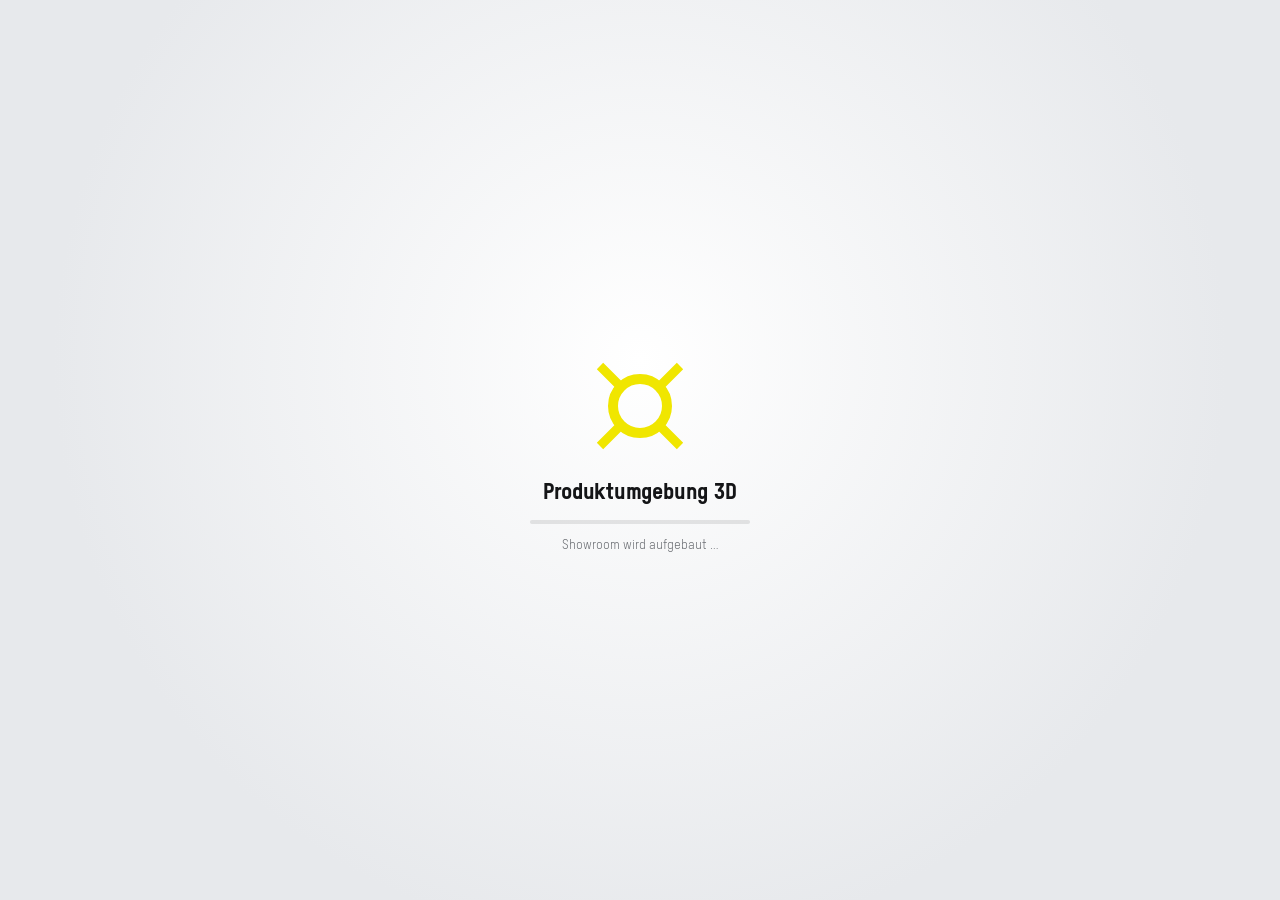
<file: docs/index.html>
<!doctype html>
<html lang="de">
<head>
  <meta charset="utf-8">
  <meta name="viewport" content="width=device-width, initial-scale=1, viewport-fit=cover">
  <title>Zoller Produktumgebung 3D</title>
  <meta name="description" content="Alle ZOLLER-Produkte in einem begehbaren 3D-Showroom – sortiert nach Themenwelten: Einstellen & Messen, Toolmanagement, Prüfen & Messen, Automation, Schrumpftechnik, Werkzeugaufnahmen und Wuchttechnik.">
  <meta name="theme-color" content="#e7e9ec">
  <meta property="og:title" content="Zoller Produktumgebung 3D">
  <meta property="og:description" content="Alle ZOLLER-Produkte in einem begehbaren 3D-Showroom, sortiert nach Themenwelten.">
  <meta property="og:image" content="https://mzollercreations.github.io/zoller-produktumgebung-3d/assets/img/vorschau.jpg">
  <meta property="og:type" content="website">
  <meta name="twitter:card" content="summary_large_image">
  <link rel="icon" href="assets/img/favicon.ico">
  <link rel="stylesheet" href="assets/css/app.css?v=e190af527d">
  <script type="importmap">{ "imports": { "three": "./assets/vendor/three.module.min.js" } }</script>
</head>
<body>
  <div class="app is-loading" id="app">
    <canvas id="scene" class="scene" aria-label="3D-Showroom mit allen ZOLLER-Produkten"></canvas>
    <div class="vignette" aria-hidden="true"></div>

    <header class="topbar">
      <a class="brand" href="https://mzollercreations.github.io/zoller-webseite/" aria-label="Zurück zur ZOLLER Webseite" title="Zurück zur ZOLLER Webseite">
        <img src="assets/img/zoller.svg" alt="ZOLLER" width="132" height="30">
      </a>
      <div class="brand__title">
        <strong>Produktumgebung <span class="tag3d">3D</span></strong>
        <span id="stats">Showroom</span>
      </div>

      <div class="tools">
        <div class="search" id="search-wrap">
          <svg class="icon" viewBox="0 0 24 24" aria-hidden="true"><circle cx="11" cy="11" r="7"/><path d="m20 20-3.5-3.5"/></svg>
          <input id="search" type="search" placeholder="Produkt suchen …" autocomplete="off" aria-label="Produkt suchen" aria-controls="search-results" aria-expanded="false" role="combobox">
          <kbd class="kbd" aria-hidden="true">/</kbd>
          <ul class="search__results" id="search-results" role="listbox" hidden></ul>
        </div>
        <label class="select" title="Welche Geräte passen zu Ihrem Werkzeugtyp?">
          <svg class="icon" viewBox="0 0 24 24" aria-hidden="true"><path d="M4 5h16l-6 7v6l-4 2v-8z"/></svg>
          <select id="tooltype" aria-label="Nach Werkzeugtyp filtern"><option value="">Alle Werkzeugtypen</option></select>
        </label>
        <div class="seg" role="group" aria-label="Ansicht">
          <button class="btn-icon" id="btn-overview" type="button" title="Übersicht (H)" aria-label="Übersicht">
            <svg viewBox="0 0 24 24" aria-hidden="true"><path d="M3 11 12 4l9 7"/><path d="M5 10v10h14V10"/></svg><span>Übersicht</span>
          </button>
          <button class="btn-icon" id="btn-tour" type="button" title="Automatischer Rundgang (T)" aria-label="Rundgang starten">
            <svg viewBox="0 0 24 24" aria-hidden="true"><path d="M8 5v14l11-7z"/></svg><span>Rundgang</span>
          </button>
          <button class="btn-icon" id="btn-walk" type="button" title="Halle zu Fuß begehen (G)" aria-label="Begehen" aria-pressed="false">
            <svg viewBox="0 0 24 24" aria-hidden="true"><circle cx="13" cy="4.5" r="2"/><path d="m9 21 2.5-6.5L14 17v4M7 12l3-4.5 4 1 2.5 3.5M11.5 14.5 10 8"/></svg><span>Begehen</span>
          </button>
          <button class="btn-icon" id="btn-help" type="button" title="Steuerung (?)" aria-label="Hilfe zur Steuerung">
            <svg viewBox="0 0 24 24" aria-hidden="true"><circle cx="12" cy="12" r="9"/><path d="M9.5 9.2a2.6 2.6 0 0 1 5 .9c0 1.8-2.5 2.2-2.5 3.9"/><circle cx="12" cy="17.3" r=".6" fill="currentColor"/></svg>
          </button>
        </div>
        <button class="lang-btn" id="btn-lang" type="button" title="Land und Sprache wählen" aria-label="Land und Sprache wählen" aria-haspopup="dialog">
          <svg class="icon" viewBox="0 0 24 24" aria-hidden="true"><circle cx="12" cy="12" r="9"/><path d="M3 12h18M12 3c2.8 3 2.8 15 0 18M12 3c-2.8 3-2.8 15 0 18"/></svg><!--lang-flag--><svg class="flag" viewBox="0 0 5 3" width="33" height="20" aria-hidden="true"><path fill="#000" d="M0 0h5v1H0z"/><path fill="#d00" d="M0 1h5v1H0z"/><path fill="#ffce00" d="M0 2h5v1H0z"/></svg><!--/lang-flag-->
        </button>
      </div>
    </header>

    <nav class="dock" id="dock" aria-label="Themenwelten">
      <div class="dock__head">
        <span>Themenwelten</span>
        <button class="dock__toggle" id="dock-toggle" type="button" aria-expanded="true" aria-label="Themenwelten ein-/ausklappen">
          <svg viewBox="0 0 24 24" aria-hidden="true"><path d="m6 15 6-6 6 6"/></svg>
        </button>
      </div>
      <ol class="dock__list" id="dock-list"></ol>
    </nav>

    <div class="minimap" id="minimap-wrap">
      <canvas id="minimap" width="220" height="220" aria-label="Lageplan der Halle – klicken zum Hinfliegen"></canvas>
      <span class="minimap__label">Lageplan</span>
    </div>

    <div class="tooltip" id="tooltip" role="status" aria-live="polite"></div>

    <div class="filterbar" id="filterbar" hidden>
      <span id="filter-text"></span>
      <button type="button" id="filter-clear" class="chip chip--dark">Filter aufheben ×</button>
    </div>

    <aside class="panel" id="panel" aria-hidden="true" aria-labelledby="panel-title" role="dialog">
      <div class="panel__bar">
        <button type="button" class="round" id="panel-prev" aria-label="Vorheriges Produkt" title="Vorheriges Produkt (←)"><svg viewBox="0 0 24 24"><path d="m15 18-6-6 6-6"/></svg></button>
        <span class="panel__pos" id="panel-pos"></span>
        <button type="button" class="round" id="panel-next" aria-label="Nächstes Produkt" title="Nächstes Produkt (→)"><svg viewBox="0 0 24 24"><path d="m9 18 6-6-6-6"/></svg></button>
        <button type="button" class="round round--close" id="panel-close" aria-label="Schließen" title="Schließen (Esc)"><svg viewBox="0 0 24 24"><path d="M6 6l12 12M18 6 6 18"/></svg></button>
      </div>
      <div class="panel__scroll" id="panel-body"></div>
    </aside>

    <div class="tourbar" id="tourbar" hidden>
      <div class="tourbar__progress"><i id="tour-progress"></i></div>
      <div class="tourbar__row">
        <span class="tourbar__badge">Rundgang</span>
        <span class="tourbar__now" id="tour-now"></span>
        <button type="button" class="round round--sm" id="tour-prev" aria-label="Zurück"><svg viewBox="0 0 24 24"><path d="m15 18-6-6 6-6"/></svg></button>
        <button type="button" class="round round--sm round--yellow" id="tour-play" aria-label="Pause"><svg viewBox="0 0 24 24"><path d="M8 5h3v14H8zM13 5h3v14h-3z"/></svg></button>
        <button type="button" class="round round--sm" id="tour-next" aria-label="Weiter"><svg viewBox="0 0 24 24"><path d="m9 18 6-6-6-6"/></svg></button>
        <button type="button" class="round round--sm" id="tour-stop" aria-label="Rundgang beenden"><svg viewBox="0 0 24 24"><path d="M6 6l12 12M18 6 6 18"/></svg></button>
      </div>
    </div>

    <div class="walkhint" id="walkhint" hidden>
      <strong>Begehen-Modus</strong>
      <span>Sie gehen in Augenhöhe durch die Halle</span>
      <button type="button" class="chip chip--dark" id="walk-exit">Beenden</button>
    </div>

    <div class="toast" id="toast" role="status" aria-live="polite"></div>

    <div class="controls" id="controls">
      <div class="zoom" role="group" aria-label="Zoom">
        <button type="button" class="zoom__btn" id="zoom-in" aria-label="Hineinzoomen" title="Hineinzoomen (+)"><svg viewBox="0 0 24 24"><path d="M12 5v14M5 12h14"/></svg></button>
        <button type="button" class="zoom__btn" id="zoom-out" aria-label="Herauszoomen" title="Herauszoomen (−)"><svg viewBox="0 0 24 24"><path d="M5 12h14"/></svg></button>
      </div>
      <section class="legend" id="legend" aria-label="Steuerung">
        <button type="button" class="legend__head" id="legend-toggle" aria-expanded="true">
          <span class="legend__title"><svg viewBox="0 0 24 24" aria-hidden="true"><rect x="7" y="3" width="10" height="18" rx="5"/><path d="M12 7v3"/></svg>Steuerung</span>
          <svg class="legend__chev" viewBox="0 0 24 24" aria-hidden="true"><path d="m6 9 6 6 6-6"/></svg>
        </button>
        <ul class="legend__list legend--orbit only-desktop-list">
          <li><i class="m m--left" aria-hidden="true"></i><span><b>Ziehen</b> – Halle drehen</span></li>
          <li><i class="m m--wheel" aria-hidden="true"></i><span><b>Scrollen</b> – zoomen, zum Mauszeiger hin</span></li>
          <li><i class="m m--right" aria-hidden="true"></i><span><b>Rechts ziehen</b> oder <kbd>⇧</kbd> + Ziehen – verschieben</span></li>
          <li><i class="m m--left" aria-hidden="true"></i><span><b>Klick</b> – Produkt öffnen · <b>Doppelklick</b> – heranzoomen</span></li>
          <li class="legend__keys"><kbd>+</kbd><kbd>−</kbd> Zoom <kbd>←</kbd><kbd>→</kbd> Produkte <kbd>G</kbd> Begehen</li>
        </ul>
        <ul class="legend__list legend--walk only-desktop-list">
          <li><span class="k"><kbd>W</kbd><kbd>A</kbd><kbd>S</kbd><kbd>D</kbd></span><span>gehen · <kbd>⇧</kbd> schneller</span></li>
          <li><span class="k"><kbd>Q</kbd><kbd>E</kbd></span><span>drehen (auch <kbd>←</kbd><kbd>→</kbd>)</span></li>
          <li><i class="m m--left" aria-hidden="true"></i><span><b>Ziehen</b> – umsehen</span></li>
          <li><i class="m m--left" aria-hidden="true"></i><span><b>Klick auf den Boden</b> – hingehen</span></li>
          <li class="legend__keys"><kbd>G</kbd> oder <kbd>Esc</kbd> beendet das Begehen</li>
        </ul>
        <ul class="legend__list legend--orbit only-touch-list">
          <li><i class="f f--1" aria-hidden="true"></i><span><b>Wischen</b> – Halle drehen</span></li>
          <li><i class="f f--2" aria-hidden="true"></i><span><b>Zwei Finger spreizen</b> – zoomen</span></li>
          <li><i class="f f--2" aria-hidden="true"></i><span><b>Zwei Finger schieben</b> – verschieben</span></li>
          <li><i class="f f--1" aria-hidden="true"></i><span><b>Tippen</b> – Produkt öffnen</span></li>
        </ul>
        <ul class="legend__list legend--walk only-touch-list">
          <li><i class="f f--1" aria-hidden="true"></i><span><b>Wischen</b> – umsehen</span></li>
          <li><i class="f f--1" aria-hidden="true"></i><span><b>Tippen auf den Boden</b> – hingehen</span></li>
          <li><i class="f f--2" aria-hidden="true"></i><span><b>Zwei Finger spreizen</b> – vor / zurück</span></li>
        </ul>
      </section>
    </div>

    <div class="help" id="help" hidden role="dialog" aria-labelledby="help-title">
      <div class="help__card">
        <button type="button" class="round round--close help__close" id="help-close" aria-label="Schließen"><svg viewBox="0 0 24 24"><path d="M6 6l12 12M18 6 6 18"/></svg></button>
        <h2 id="help-title">So bewegen Sie sich durch die Halle</h2>
        <p class="help__lead">Alle ZOLLER-Produkte stehen in sieben Themenwelten rund um den zentralen Platz mit dem ZOLLER-Symbol.</p>
        <div class="help__grid">
          <section>
            <h3>Maus</h3>
            <ul>
              <li><b>Ziehen</b> – Halle drehen</li>
              <li><b>Rechtsklick / ⇧ + Ziehen</b> – verschieben</li>
              <li><b>Scrollen / Trackpad-Pinch</b> – zoomen zum Mauszeiger</li>
              <li><b>Doppelklick auf den Boden</b> – heranzoomen</li>
              <li><b>Klick auf Produkt</b> – hinfliegen &amp; Details</li>
              <li><b>Klick auf Schild</b> – Themenwelt ansteuern</li>
            </ul>
          </section>
          <section>
            <h3>Tastatur</h3>
            <ul>
              <li><kbd>+</kbd> <kbd>−</kbd> – zoomen</li>
              <li><kbd>←</kbd> <kbd>→</kbd> – vorheriges / nächstes Produkt</li>
              <li><kbd>1</kbd>–<kbd>7</kbd> – Themenwelt</li>
              <li><kbd>H</kbd> – Übersicht · <kbd>T</kbd> – Rundgang</li>
              <li><kbd>G</kbd> – Begehen · <kbd>/</kbd> – Suche</li>
              <li><kbd>Esc</kbd> – schließen / zurück</li>
            </ul>
          </section>
          <section>
            <h3>Begehen</h3>
            <ul>
              <li><kbd>W</kbd><kbd>A</kbd><kbd>S</kbd><kbd>D</kbd> – gehen, <kbd>Q</kbd><kbd>E</kbd> – drehen</li>
              <li><b>Ziehen</b> – umsehen</li>
              <li><b>Klick auf den Boden</b> – dorthin gehen</li>
              <li><b>Touch</b>: tippen zum Gehen, zwei Finger vor/zurück</li>
            </ul>
          </section>
        </div>
        <p class="help__note">Die gelbe Linie am Boden markiert den Ausstellungsbereich – weiter hinaus geht es nicht. Jedes Produkt verlinkt auf seine Seite der <a href="https://mzollercreations.github.io/zoller-webseite/produkte/">ZOLLER Webseite</a>.</p>
      </div>
    </div>

    <div class="help langs" id="langs" hidden role="dialog" aria-modal="true" aria-labelledby="langs-title">
      <div class="help__card langs__card">
        <button type="button" class="round round--close help__close" id="langs-close" aria-label="Schließen"><svg viewBox="0 0 24 24"><path d="M6 6l12 12M18 6 6 18"/></svg></button>
        <h2 id="langs-title">Land und Sprache wählen</h2>
        <p class="help__lead">Showroom und Produktlinks wechseln zur ZOLLER Webseite des gewählten Landes.</p>
        <div class="langs__sites"><!--lang-sites--><a class="lang-site is-current" href="./" hreflang="de-DE" lang="de" aria-current=true><svg class="flag" viewBox="0 0 5 3" width="33" height="20" aria-hidden="true"><path fill="#000" d="M0 0h5v1H0z"/><path fill="#d00" d="M0 1h5v1H0z"/><path fill="#ffce00" d="M0 2h5v1H0z"/></svg><span><b>Deutschland</b><small>Deutsch</small></span></a><a class="lang-site" href="en-ca/" hreflang="en-CA" lang="en"><svg class="flag" viewBox="0 0 9600 4800" width="40" height="20" aria-hidden="true"><path fill="#d52b1e" d="M0 0h9600v4800H0z"/><path fill="#fff" d="M2400 0h4800v4800H2400z"/><path fill="#d52b1e" d="m4890 4430-45-863a95 95 0 0 1 111-98l859 151-116-320a65 65 0 0 1 20-73l941-762-212-99a65 65 0 0 1-34-79l186-572-542 115a65 65 0 0 1-73-38l-105-247-423 454a65 65 0 0 1-111-57l204-1052-327 189a65 65 0 0 1-91-27l-332-652-332 652a65 65 0 0 1-91 27l-327-189 204 1052a65 65 0 0 1-111 57l-423-454-105 247a65 65 0 0 1-73 38l-542-115 186 572a65 65 0 0 1-34 79l-212 99 941 762a65 65 0 0 1 20 73l-116 320 859-151a95 95 0 0 1 111 98l-45 863z"/></svg><span><b>Canada</b><small>English</small></span></a><a class="lang-site" href="fr-ca/" hreflang="fr-CA" lang="fr"><svg class="flag" viewBox="0 0 9600 4800" width="40" height="20" aria-hidden="true"><path fill="#d52b1e" d="M0 0h9600v4800H0z"/><path fill="#fff" d="M2400 0h4800v4800H2400z"/><path fill="#d52b1e" d="m4890 4430-45-863a95 95 0 0 1 111-98l859 151-116-320a65 65 0 0 1 20-73l941-762-212-99a65 65 0 0 1-34-79l186-572-542 115a65 65 0 0 1-73-38l-105-247-423 454a65 65 0 0 1-111-57l204-1052-327 189a65 65 0 0 1-91-27l-332-652-332 652a65 65 0 0 1-91 27l-327-189 204 1052a65 65 0 0 1-111 57l-423-454-105 247a65 65 0 0 1-73 38l-542-115 186 572a65 65 0 0 1-34 79l-212 99 941 762a65 65 0 0 1 20 73l-116 320 859-151a95 95 0 0 1 111 98l-45 863z"/></svg><span><b>Canada</b><small>Français</small></span></a><a class="lang-site" href="es-mx/" hreflang="es-MX" lang="es"><svg class="flag" viewBox="0 0 21 12" width="35" height="20" aria-hidden="true"><path fill="#006847" d="M0 0h7v12H0z"/><path fill="#fff" d="M7 0h7v12H7z"/><path fill="#ce1126" d="M14 0h7v12h-7z"/><ellipse cx="10.5" cy="6" rx="1.7" ry="1.9" fill="#8c5a2b"/><path d="M8.9 7.2c.9 1 2.3 1 3.2 0" fill="none" stroke="#2e7d32" stroke-width=".45"/></svg><span><b>México</b><small>Español</small></span></a><a class="lang-site" href="en-us/" hreflang="en-US" lang="en"><svg class="flag" viewBox="0 0 247 130" width="38" height="20" aria-hidden="true"><path fill="#b22234" d="M0 0h247v130H0z"/><path stroke="#fff" stroke-width="10" d="M0 15h247M0 35h247M0 55h247M0 75h247M0 95h247M0 115h247"/><path fill="#3c3b6e" d="M0 0h98.8v70H0z"/><path fill="none" stroke="#fff" stroke-width="4.6" stroke-linecap="round" stroke-dasharray="0 16.4" d="M8.2 7h82.1M16.4 14h65.7M8.2 21h82.1M16.4 28h65.7M8.2 35h82.1M16.4 42h65.7M8.2 49h82.1M16.4 56h65.7M8.2 63h82.1"/></svg><span><b>USA</b><small>English</small></span></a><!--/lang-sites--></div>
      </div>
    </div>

    <div class="loader" id="loader" role="status" aria-live="polite">
      <svg class="loader__mark" viewBox="-60 -60 120 120" aria-hidden="true">
        <circle class="loader__ring" r="27" />
        <path class="loader__arms" d="M19 -19 L40 -40 M19 19 L40 40 M-19 19 L-40 40 M-19 -19 L-40 -40" />
      </svg>
      <div class="loader__title">Produktumgebung 3D</div>
      <div class="loader__bar"><i id="loader-bar"></i></div>
      <div class="loader__text" id="loader-text">Showroom wird aufgebaut …</div>
    </div>

    <section class="fallback" id="fallback" hidden aria-label="Produktübersicht"></section>
  </div>

  <noscript><p style="padding:2rem;font-family:sans-serif">Die Produktumgebung 3D benötigt JavaScript. Alle Produkte finden Sie auf der <a href="https://mzollercreations.github.io/zoller-webseite/produkte/">ZOLLER Webseite</a>.</p></noscript>
  <script type="module" src="assets/js/main.js?v=e190af527d"></script>
</body>
</html>
</file>
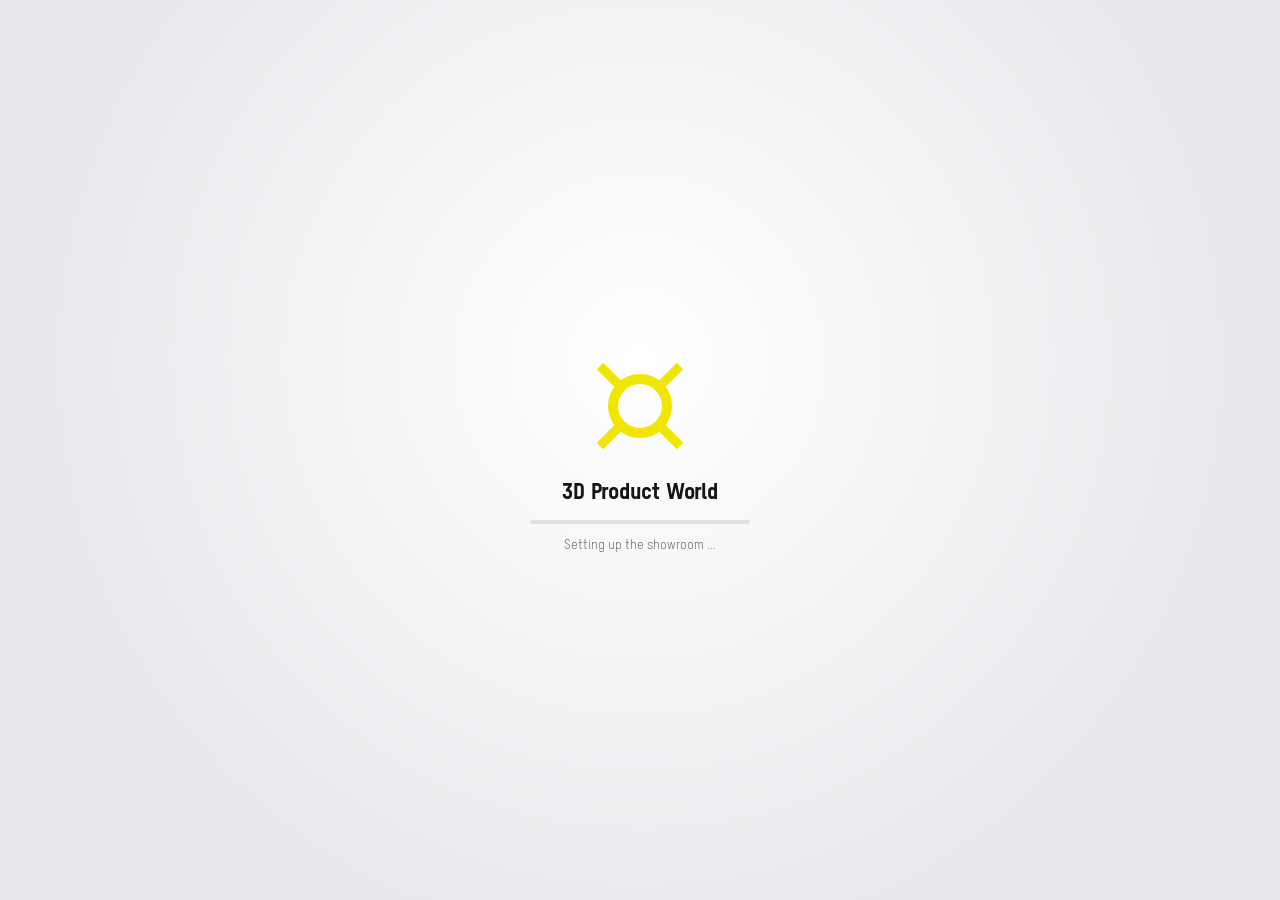
<file: docs/en-ca/index.html>
<!doctype html>
<html lang="en-CA">
<head>
  <meta charset="utf-8">
  <meta name="viewport" content="width=device-width, initial-scale=1, viewport-fit=cover">
  <title>ZOLLER 3D Product World</title>
  <meta name="description" content="All ZOLLER products in a walk-through 3D showroom – arranged by product world: presetting & measuring, tool management, inspection & measuring, automation, tool heat shrink technology, tool holders and tool balancing.">
  <meta name="theme-color" content="#e7e9ec">
  <meta property="og:title" content="ZOLLER 3D Product World">
  <meta property="og:description" content="All ZOLLER products in a walk-through 3D showroom, arranged by product world.">
  <meta property="og:image" content="https://mzollercreations.github.io/zoller-produktumgebung-3d/assets/img/vorschau.jpg">
  <meta property="og:type" content="website">
  <meta name="twitter:card" content="summary_large_image">
  <link rel="icon" href="../assets/img/favicon.ico">
  <link rel="stylesheet" href="../assets/css/app.css?v=e190af527d">
  <script type="importmap">{ "imports": { "three": "../assets/vendor/three.module.min.js" } }</script>
</head>
<body>
  <div class="app is-loading" id="app">
    <canvas id="scene" class="scene" aria-label="3D showroom with all ZOLLER products"></canvas>
    <div class="vignette" aria-hidden="true"></div>

    <header class="topbar">
      <a class="brand" href="https://mzollercreations.github.io/zoller-canada/" aria-label="Back to the ZOLLER website" title="Back to the ZOLLER website">
        <img src="../assets/img/zoller.svg" alt="ZOLLER" width="132" height="30">
      </a>
      <div class="brand__title">
        <strong>Product World <span class="tag3d">3D</span></strong>
        <span id="stats">Showroom</span>
      </div>

      <div class="tools">
        <div class="search" id="search-wrap">
          <svg class="icon" viewBox="0 0 24 24" aria-hidden="true"><circle cx="11" cy="11" r="7"/><path d="m20 20-3.5-3.5"/></svg>
          <input id="search" type="search" placeholder="Search products …" autocomplete="off" aria-label="Search products" aria-controls="search-results" aria-expanded="false" role="combobox">
          <kbd class="kbd" aria-hidden="true">/</kbd>
          <ul class="search__results" id="search-results" role="listbox" hidden></ul>
        </div>
        <label class="select" title="Which machines suit your tool type?">
          <svg class="icon" viewBox="0 0 24 24" aria-hidden="true"><path d="M4 5h16l-6 7v6l-4 2v-8z"/></svg>
          <select id="tooltype" aria-label="Filter by tool type"><option value="">All tool types</option></select>
        </label>
        <div class="seg" role="group" aria-label="View">
          <button class="btn-icon" id="btn-overview" type="button" title="Overview (H)" aria-label="Overview">
            <svg viewBox="0 0 24 24" aria-hidden="true"><path d="M3 11 12 4l9 7"/><path d="M5 10v10h14V10"/></svg><span>Overview</span>
          </button>
          <button class="btn-icon" id="btn-tour" type="button" title="Automatic tour (T)" aria-label="Start tour">
            <svg viewBox="0 0 24 24" aria-hidden="true"><path d="M8 5v14l11-7z"/></svg><span>Tour</span>
          </button>
          <button class="btn-icon" id="btn-walk" type="button" title="Walk through the hall (G)" aria-label="Walk" aria-pressed="false">
            <svg viewBox="0 0 24 24" aria-hidden="true"><circle cx="13" cy="4.5" r="2"/><path d="m9 21 2.5-6.5L14 17v4M7 12l3-4.5 4 1 2.5 3.5M11.5 14.5 10 8"/></svg><span>Walk</span>
          </button>
          <button class="btn-icon" id="btn-help" type="button" title="Controls (?)" aria-label="Help with the controls">
            <svg viewBox="0 0 24 24" aria-hidden="true"><circle cx="12" cy="12" r="9"/><path d="M9.5 9.2a2.6 2.6 0 0 1 5 .9c0 1.8-2.5 2.2-2.5 3.9"/><circle cx="12" cy="17.3" r=".6" fill="currentColor"/></svg>
          </button>
        </div>
        <button class="lang-btn" id="btn-lang" type="button" title="Choose country and language" aria-label="Choose country and language" aria-haspopup="dialog">
          <svg class="icon" viewBox="0 0 24 24" aria-hidden="true"><circle cx="12" cy="12" r="9"/><path d="M3 12h18M12 3c2.8 3 2.8 15 0 18M12 3c-2.8 3-2.8 15 0 18"/></svg><!--lang-flag--><svg class="flag" viewBox="0 0 9600 4800" width="40" height="20" aria-hidden="true"><path fill="#d52b1e" d="M0 0h9600v4800H0z"/><path fill="#fff" d="M2400 0h4800v4800H2400z"/><path fill="#d52b1e" d="m4890 4430-45-863a95 95 0 0 1 111-98l859 151-116-320a65 65 0 0 1 20-73l941-762-212-99a65 65 0 0 1-34-79l186-572-542 115a65 65 0 0 1-73-38l-105-247-423 454a65 65 0 0 1-111-57l204-1052-327 189a65 65 0 0 1-91-27l-332-652-332 652a65 65 0 0 1-91 27l-327-189 204 1052a65 65 0 0 1-111 57l-423-454-105 247a65 65 0 0 1-73 38l-542-115 186 572a65 65 0 0 1-34 79l-212 99 941 762a65 65 0 0 1 20 73l-116 320 859-151a95 95 0 0 1 111 98l-45 863z"/></svg><!--/lang-flag-->
        </button>
      </div>
    </header>

    <nav class="dock" id="dock" aria-label="Product worlds">
      <div class="dock__head">
        <span>Product worlds</span>
        <button class="dock__toggle" id="dock-toggle" type="button" aria-expanded="true" aria-label="Expand/collapse product worlds">
          <svg viewBox="0 0 24 24" aria-hidden="true"><path d="m6 15 6-6 6 6"/></svg>
        </button>
      </div>
      <ol class="dock__list" id="dock-list"></ol>
    </nav>

    <div class="minimap" id="minimap-wrap">
      <canvas id="minimap" width="220" height="220" aria-label="Floor plan of the hall – click to fly there"></canvas>
      <span class="minimap__label">Floor plan</span>
    </div>

    <div class="tooltip" id="tooltip" role="status" aria-live="polite"></div>

    <div class="filterbar" id="filterbar" hidden>
      <span id="filter-text"></span>
      <button type="button" id="filter-clear" class="chip chip--dark">Clear filter ×</button>
    </div>

    <aside class="panel" id="panel" aria-hidden="true" aria-labelledby="panel-title" role="dialog">
      <div class="panel__bar">
        <button type="button" class="round" id="panel-prev" aria-label="Previous product" title="Previous product (←)"><svg viewBox="0 0 24 24"><path d="m15 18-6-6 6-6"/></svg></button>
        <span class="panel__pos" id="panel-pos"></span>
        <button type="button" class="round" id="panel-next" aria-label="Next product" title="Next product (→)"><svg viewBox="0 0 24 24"><path d="m9 18 6-6-6-6"/></svg></button>
        <button type="button" class="round round--close" id="panel-close" aria-label="Close" title="Close (Esc)"><svg viewBox="0 0 24 24"><path d="M6 6l12 12M18 6 6 18"/></svg></button>
      </div>
      <div class="panel__scroll" id="panel-body"></div>
    </aside>

    <div class="tourbar" id="tourbar" hidden>
      <div class="tourbar__progress"><i id="tour-progress"></i></div>
      <div class="tourbar__row">
        <span class="tourbar__badge">Tour</span>
        <span class="tourbar__now" id="tour-now"></span>
        <button type="button" class="round round--sm" id="tour-prev" aria-label="Back"><svg viewBox="0 0 24 24"><path d="m15 18-6-6 6-6"/></svg></button>
        <button type="button" class="round round--sm round--yellow" id="tour-play" aria-label="Pause"><svg viewBox="0 0 24 24"><path d="M8 5h3v14H8zM13 5h3v14h-3z"/></svg></button>
        <button type="button" class="round round--sm" id="tour-next" aria-label="Next"><svg viewBox="0 0 24 24"><path d="m9 18 6-6-6-6"/></svg></button>
        <button type="button" class="round round--sm" id="tour-stop" aria-label="End tour"><svg viewBox="0 0 24 24"><path d="M6 6l12 12M18 6 6 18"/></svg></button>
      </div>
    </div>

    <div class="walkhint" id="walkhint" hidden>
      <strong>Walk mode</strong>
      <span>You are walking through the hall at eye level</span>
      <button type="button" class="chip chip--dark" id="walk-exit">Exit</button>
    </div>

    <div class="toast" id="toast" role="status" aria-live="polite"></div>

    <div class="controls" id="controls">
      <div class="zoom" role="group" aria-label="Zoom">
        <button type="button" class="zoom__btn" id="zoom-in" aria-label="Zoom in" title="Zoom in (+)"><svg viewBox="0 0 24 24"><path d="M12 5v14M5 12h14"/></svg></button>
        <button type="button" class="zoom__btn" id="zoom-out" aria-label="Zoom out" title="Zoom out (−)"><svg viewBox="0 0 24 24"><path d="M5 12h14"/></svg></button>
      </div>
      <section class="legend" id="legend" aria-label="Controls">
        <button type="button" class="legend__head" id="legend-toggle" aria-expanded="true">
          <span class="legend__title"><svg viewBox="0 0 24 24" aria-hidden="true"><rect x="7" y="3" width="10" height="18" rx="5"/><path d="M12 7v3"/></svg>Controls</span>
          <svg class="legend__chev" viewBox="0 0 24 24" aria-hidden="true"><path d="m6 9 6 6 6-6"/></svg>
        </button>
        <ul class="legend__list legend--orbit only-desktop-list">
          <li><i class="m m--left" aria-hidden="true"></i><span><b>Drag</b> – rotate the hall</span></li>
          <li><i class="m m--wheel" aria-hidden="true"></i><span><b>Scroll</b> – zoom towards the cursor</span></li>
          <li><i class="m m--right" aria-hidden="true"></i><span><b>Right-drag</b> or <kbd>⇧</kbd> + drag – pan</span></li>
          <li><i class="m m--left" aria-hidden="true"></i><span><b>Click</b> – open product · <b>Double-click</b> – zoom in</span></li>
          <li class="legend__keys"><kbd>+</kbd><kbd>−</kbd> Zoom <kbd>←</kbd><kbd>→</kbd> Products <kbd>G</kbd> Walk</li>
        </ul>
        <ul class="legend__list legend--walk only-desktop-list">
          <li><span class="k"><kbd>W</kbd><kbd>A</kbd><kbd>S</kbd><kbd>D</kbd></span><span>walk · <kbd>⇧</kbd> faster</span></li>
          <li><span class="k"><kbd>Q</kbd><kbd>E</kbd></span><span>turn (also <kbd>←</kbd><kbd>→</kbd>)</span></li>
          <li><i class="m m--left" aria-hidden="true"></i><span><b>Drag</b> – look around</span></li>
          <li><i class="m m--left" aria-hidden="true"></i><span><b>Click the floor</b> – walk there</span></li>
          <li class="legend__keys"><kbd>G</kbd> or <kbd>Esc</kbd> ends walk mode</li>
        </ul>
        <ul class="legend__list legend--orbit only-touch-list">
          <li><i class="f f--1" aria-hidden="true"></i><span><b>Swipe</b> – rotate the hall</span></li>
          <li><i class="f f--2" aria-hidden="true"></i><span><b>Pinch with two fingers</b> – zoom</span></li>
          <li><i class="f f--2" aria-hidden="true"></i><span><b>Drag with two fingers</b> – pan</span></li>
          <li><i class="f f--1" aria-hidden="true"></i><span><b>Tap</b> – open product</span></li>
        </ul>
        <ul class="legend__list legend--walk only-touch-list">
          <li><i class="f f--1" aria-hidden="true"></i><span><b>Swipe</b> – look around</span></li>
          <li><i class="f f--1" aria-hidden="true"></i><span><b>Tap the floor</b> – walk there</span></li>
          <li><i class="f f--2" aria-hidden="true"></i><span><b>Pinch with two fingers</b> – forward / back</span></li>
        </ul>
      </section>
    </div>

    <div class="help" id="help" hidden role="dialog" aria-labelledby="help-title">
      <div class="help__card">
        <button type="button" class="round round--close help__close" id="help-close" aria-label="Close"><svg viewBox="0 0 24 24"><path d="M6 6l12 12M18 6 6 18"/></svg></button>
        <h2 id="help-title">How to move through the hall</h2>
        <p class="help__lead">All ZOLLER products are arranged in seven product worlds around the central plaza with the ZOLLER symbol.</p>
        <div class="help__grid">
          <section>
            <h3>Mouse</h3>
            <ul>
              <li><b>Drag</b> – rotate the hall</li>
              <li><b>Right-click / ⇧ + drag</b> – pan</li>
              <li><b>Scroll / trackpad pinch</b> – zoom towards the cursor</li>
              <li><b>Double-click the floor</b> – zoom in</li>
              <li><b>Click a product</b> – fly there &amp; details</li>
              <li><b>Click a sign</b> – go to product world</li>
            </ul>
          </section>
          <section>
            <h3>Keyboard</h3>
            <ul>
              <li><kbd>+</kbd> <kbd>−</kbd> – zoom</li>
              <li><kbd>←</kbd> <kbd>→</kbd> – previous / next product</li>
              <li><kbd>1</kbd>–<kbd>7</kbd> – product world</li>
              <li><kbd>H</kbd> – overview · <kbd>T</kbd> – tour</li>
              <li><kbd>G</kbd> – walk · <kbd>/</kbd> – search</li>
              <li><kbd>Esc</kbd> – close / back</li>
            </ul>
          </section>
          <section>
            <h3>Walk</h3>
            <ul>
              <li><kbd>W</kbd><kbd>A</kbd><kbd>S</kbd><kbd>D</kbd> – walk, <kbd>Q</kbd><kbd>E</kbd> – turn</li>
              <li><b>Drag</b> – look around</li>
              <li><b>Click the floor</b> – walk there</li>
              <li><b>Touch</b>: tap to walk, two fingers forward/back</li>
            </ul>
          </section>
        </div>
        <p class="help__note">The yellow line on the floor marks the exhibition area – you cannot go beyond it. Every product links to its page on the <a href="https://mzollercreations.github.io/zoller-canada/products/">ZOLLER website</a>.</p>
      </div>
    </div>

    <div class="help langs" id="langs" hidden role="dialog" aria-modal="true" aria-labelledby="langs-title">
      <div class="help__card langs__card">
        <button type="button" class="round round--close help__close" id="langs-close" aria-label="Close"><svg viewBox="0 0 24 24"><path d="M6 6l12 12M18 6 6 18"/></svg></button>
        <h2 id="langs-title">Choose country and language</h2>
        <p class="help__lead">The showroom and its product links switch to the ZOLLER website of the selected country.</p>
        <div class="langs__sites"><!--lang-sites--><a class="lang-site" href="../" hreflang="de-DE" lang="de"><svg class="flag" viewBox="0 0 5 3" width="33" height="20" aria-hidden="true"><path fill="#000" d="M0 0h5v1H0z"/><path fill="#d00" d="M0 1h5v1H0z"/><path fill="#ffce00" d="M0 2h5v1H0z"/></svg><span><b>Deutschland</b><small>Deutsch</small></span></a><a class="lang-site is-current" href="../en-ca/" hreflang="en-CA" lang="en" aria-current=true><svg class="flag" viewBox="0 0 9600 4800" width="40" height="20" aria-hidden="true"><path fill="#d52b1e" d="M0 0h9600v4800H0z"/><path fill="#fff" d="M2400 0h4800v4800H2400z"/><path fill="#d52b1e" d="m4890 4430-45-863a95 95 0 0 1 111-98l859 151-116-320a65 65 0 0 1 20-73l941-762-212-99a65 65 0 0 1-34-79l186-572-542 115a65 65 0 0 1-73-38l-105-247-423 454a65 65 0 0 1-111-57l204-1052-327 189a65 65 0 0 1-91-27l-332-652-332 652a65 65 0 0 1-91 27l-327-189 204 1052a65 65 0 0 1-111 57l-423-454-105 247a65 65 0 0 1-73 38l-542-115 186 572a65 65 0 0 1-34 79l-212 99 941 762a65 65 0 0 1 20 73l-116 320 859-151a95 95 0 0 1 111 98l-45 863z"/></svg><span><b>Canada</b><small>English</small></span></a><a class="lang-site" href="../fr-ca/" hreflang="fr-CA" lang="fr"><svg class="flag" viewBox="0 0 9600 4800" width="40" height="20" aria-hidden="true"><path fill="#d52b1e" d="M0 0h9600v4800H0z"/><path fill="#fff" d="M2400 0h4800v4800H2400z"/><path fill="#d52b1e" d="m4890 4430-45-863a95 95 0 0 1 111-98l859 151-116-320a65 65 0 0 1 20-73l941-762-212-99a65 65 0 0 1-34-79l186-572-542 115a65 65 0 0 1-73-38l-105-247-423 454a65 65 0 0 1-111-57l204-1052-327 189a65 65 0 0 1-91-27l-332-652-332 652a65 65 0 0 1-91 27l-327-189 204 1052a65 65 0 0 1-111 57l-423-454-105 247a65 65 0 0 1-73 38l-542-115 186 572a65 65 0 0 1-34 79l-212 99 941 762a65 65 0 0 1 20 73l-116 320 859-151a95 95 0 0 1 111 98l-45 863z"/></svg><span><b>Canada</b><small>Français</small></span></a><a class="lang-site" href="../es-mx/" hreflang="es-MX" lang="es"><svg class="flag" viewBox="0 0 21 12" width="35" height="20" aria-hidden="true"><path fill="#006847" d="M0 0h7v12H0z"/><path fill="#fff" d="M7 0h7v12H7z"/><path fill="#ce1126" d="M14 0h7v12h-7z"/><ellipse cx="10.5" cy="6" rx="1.7" ry="1.9" fill="#8c5a2b"/><path d="M8.9 7.2c.9 1 2.3 1 3.2 0" fill="none" stroke="#2e7d32" stroke-width=".45"/></svg><span><b>México</b><small>Español</small></span></a><a class="lang-site" href="../en-us/" hreflang="en-US" lang="en"><svg class="flag" viewBox="0 0 247 130" width="38" height="20" aria-hidden="true"><path fill="#b22234" d="M0 0h247v130H0z"/><path stroke="#fff" stroke-width="10" d="M0 15h247M0 35h247M0 55h247M0 75h247M0 95h247M0 115h247"/><path fill="#3c3b6e" d="M0 0h98.8v70H0z"/><path fill="none" stroke="#fff" stroke-width="4.6" stroke-linecap="round" stroke-dasharray="0 16.4" d="M8.2 7h82.1M16.4 14h65.7M8.2 21h82.1M16.4 28h65.7M8.2 35h82.1M16.4 42h65.7M8.2 49h82.1M16.4 56h65.7M8.2 63h82.1"/></svg><span><b>USA</b><small>English</small></span></a><!--/lang-sites--></div>
      </div>
    </div>

    <div class="loader" id="loader" role="status" aria-live="polite">
      <svg class="loader__mark" viewBox="-60 -60 120 120" aria-hidden="true">
        <circle class="loader__ring" r="27" />
        <path class="loader__arms" d="M19 -19 L40 -40 M19 19 L40 40 M-19 19 L-40 40 M-19 -19 L-40 -40" />
      </svg>
      <div class="loader__title">3D Product World</div>
      <div class="loader__bar"><i id="loader-bar"></i></div>
      <div class="loader__text" id="loader-text">Setting up the showroom …</div>
    </div>

    <section class="fallback" id="fallback" hidden aria-label="Product overview"></section>
  </div>

  <noscript><p style="padding:2rem;font-family:sans-serif">The 3D Product World requires JavaScript. You can find all products on the <a href="https://mzollercreations.github.io/zoller-canada/products/">ZOLLER website</a>.</p></noscript>
  <script>window.ZI18N={"Zoller Produktumgebung 3D": "ZOLLER 3D Product World", "Produktumgebung ": "Product World ", "Showroom": "Showroom", "Alle Werkzeugtypen": "All tool types", "Übersicht": "Overview", "Rundgang": "Tour", "Begehen": "Walk", "Themenwelten": "Product worlds", "Lageplan": "Floor plan", "Filter aufheben ×": "Clear filter ×", "Begehen-Modus": "Walk mode", "Sie gehen in Augenhöhe durch die Halle": "You are walking through the hall at eye level", "Beenden": "Exit", "Steuerung": "Controls", "Ziehen": "Drag", " – Halle drehen": " – rotate the hall", "Scrollen": "Scroll", " – zoomen, zum Mauszeiger hin": " – zoom towards the cursor", "Rechts ziehen": "Right-drag", " oder ": " or ", " + Ziehen – verschieben": " + drag – pan", "Klick": "Click", " – Produkt öffnen · ": " – open product · ", "Doppelklick": "Double-click", " – heranzoomen": " – zoom in", " Zoom ": " Zoom ", " Produkte ": " Products ", " Begehen": " Walk", "gehen · ": "walk · ", " schneller": " faster", "drehen (auch ": "turn (also ", " – umsehen": " – look around", "Klick auf den Boden": "Click the floor", " – hingehen": " – walk there", " beendet das Begehen": " ends walk mode", "Wischen": "Swipe", "Zwei Finger spreizen": "Pinch with two fingers", " – zoomen": " – zoom", "Zwei Finger schieben": "Drag with two fingers", " – verschieben": " – pan", "Tippen": "Tap", " – Produkt öffnen": " – open product", "Tippen auf den Boden": "Tap the floor", " – vor / zurück": " – forward / back", "So bewegen Sie sich durch die Halle": "How to move through the hall", "Alle ZOLLER-Produkte stehen in sieben Themenwelten rund um den zentralen Platz mit dem ZOLLER-Symbol.": "All ZOLLER products are arranged in seven product worlds around the central plaza with the ZOLLER symbol.", "Maus": "Mouse", "Rechtsklick / ⇧ + Ziehen": "Right-click / ⇧ + drag", "Scrollen / Trackpad-Pinch": "Scroll / trackpad pinch", " – zoomen zum Mauszeiger": " – zoom towards the cursor", "Doppelklick auf den Boden": "Double-click the floor", "Klick auf Produkt": "Click a product", " – hinfliegen &amp; Details": " – fly there &amp; details", "Klick auf Schild": "Click a sign", " – Themenwelt ansteuern": " – go to product world", "Tastatur": "Keyboard", " – vorheriges / nächstes Produkt": " – previous / next product", " – Themenwelt": " – product world", " – Übersicht · ": " – overview · ", " – Rundgang": " – tour", " – Begehen · ": " – walk · ", " – Suche": " – search", " – schließen / zurück": " – close / back", " – gehen, ": " – walk, ", " – drehen": " – turn", " – dorthin gehen": " – walk there", ": tippen zum Gehen, zwei Finger vor/zurück": ": tap to walk, two fingers forward/back", "Die gelbe Linie am Boden markiert den Ausstellungsbereich – weiter hinaus geht es nicht. Jedes Produkt verlinkt auf seine Seite der ": "The yellow line on the floor marks the exhibition area – you cannot go beyond it. Every product links to its page on the ", "ZOLLER Webseite": "ZOLLER website", "Produktumgebung 3D": "3D Product World", "Showroom wird aufgebaut …": "Setting up the showroom …", "Die Produktumgebung 3D benötigt JavaScript. Alle Produkte finden Sie auf der ": "The 3D Product World requires JavaScript. You can find all products on the ", "Alle ZOLLER-Produkte in einem begehbaren 3D-Showroom – sortiert nach Themenwelten: Einstellen & Messen, Toolmanagement, Prüfen & Messen, Automation, Schrumpftechnik, Werkzeugaufnahmen und Wuchttechnik.": "All ZOLLER products in a walk-through 3D showroom – arranged by product world: presetting & measuring, tool management, inspection & measuring, automation, tool heat shrink technology, tool holders and tool balancing.", "Alle ZOLLER-Produkte in einem begehbaren 3D-Showroom, sortiert nach Themenwelten.": "All ZOLLER products in a walk-through 3D showroom, arranged by product world.", "3D-Showroom mit allen ZOLLER-Produkten": "3D showroom with all ZOLLER products", "Zurück zur ZOLLER Webseite": "Back to the ZOLLER website", "Produkt suchen …": "Search products …", "Produkt suchen": "Search products", "Welche Geräte passen zu Ihrem Werkzeugtyp?": "Which machines suit your tool type?", "Nach Werkzeugtyp filtern": "Filter by tool type", "Ansicht": "View", "Übersicht (H)": "Overview (H)", "Automatischer Rundgang (T)": "Automatic tour (T)", "Rundgang starten": "Start tour", "Halle zu Fuß begehen (G)": "Walk through the hall (G)", "Steuerung (?)": "Controls (?)", "Hilfe zur Steuerung": "Help with the controls", "Themenwelten ein-/ausklappen": "Expand/collapse product worlds", "Lageplan der Halle – klicken zum Hinfliegen": "Floor plan of the hall – click to fly there", "Vorheriges Produkt": "Previous product", "Vorheriges Produkt (←)": "Previous product (←)", "Nächstes Produkt": "Next product", "Nächstes Produkt (→)": "Next product (→)", "Schließen": "Close", "Schließen (Esc)": "Close (Esc)", "Zurück": "Back", "Pause": "Pause", "Weiter": "Next", "Rundgang beenden": "End tour", "Zoom": "Zoom", "Hineinzoomen": "Zoom in", "Hineinzoomen (+)": "Zoom in (+)", "Herauszoomen": "Zoom out", "Herauszoomen (−)": "Zoom out (−)", "Produktübersicht": "Product overview", "Produkte": "products", "Produkt": "product", "Kein Produkt gefunden": "No product found", "{0}: {1} passende Lösung leuchtet in der Halle": "{0}: {1} matching solution lights up in the hall", "{0}: {1} passende Lösungen leuchten in der Halle": "{0}: {1} matching solutions light up in the hall", "Softwarepaket": "Software package", "Zur Produktseite": "Product page", "Im Shop": "In the shop", "Anfragen": "Inquire", "Kamera zum Produkt": "Move the camera to the product", "Im Raum zeigen": "Show in the hall", "Direktlink kopieren": "Copy direct link", "Link": "Link", "Geeignet für": "Suitable for", "Auch zu finden unter": "Also found under", "Ausstattung & Merkmale": "Equipment & features", "Modelle": "Models", "Technische Daten": "Technical data", "Tabellen": "tables", "Mehr erfahren": "Learn more", "Bilder": "Images", "Weitere Seiten zum Produkt": "More pages about the product", "Alle Details auf der Produktseite:": "All details on the product page:", "Kopiert": "Copied", "Weiter abspielen": "Resume", "Weiter heraus geht es nicht – Sie sehen die ganze Halle.": "You can’t zoom out any further – you are seeing the whole hall.", "Rand der Ausstellung erreicht.": "You have reached the edge of the exhibition.", "Hier endet der Ausstellungsbereich.": "The exhibition area ends here.", "Ausgewählt": "Selected", "Klicken für Details": "Click for details", "Themenwelt ansteuern": "Go to product world", "Hier sind alle Produkte als Übersicht – ein Klick öffnet die Details.": "Here are all products as an overview – click to open the details.", "Ihr Browser unterstützt kein WebGL, daher kann der 3D-Showroom nicht angezeigt werden.": "Your browser does not support WebGL, so the 3D showroom cannot be displayed.", "Exponate werden aufgestellt …": "Setting up the exhibits …", "Der 3D-Showroom konnte nicht gestartet werden.": "The 3D showroom could not be started.", "ZOLLER  ·  PRODUKTUMGEBUNG 3D  ·  ": "ZOLLER  ·  3D PRODUCT WORLD  ·  ", "Produktseite": "Product page", "Über 2500 Werkzeugaufnahmen": "More than 2,500 tool holders", "Optional mit »idChip«": "Optionally with »idChip«", "Kompatibel zu ZOLLER TMS": "Compatible with ZOLLER TMS", "Tooling-Shop auf myzoller.com": "Tooling shop on myzoller.com", "Übersicht Werkzeugaufnahmen": "Tool holder overview", "ZOLLER Tooling Solutions: Werkzeugaufnahmen für alle gängigen Schnittstellen – optional mit »idChip« für mehr Prozesssicherheit durch aktuelle Werkzeugdaten. Kompatibel zu ZOLLER TMS Tool Management Solutions.": "ZOLLER Tooling Solutions: tool holders for all common interfaces – optionally with »idChip« for greater process reliability through up-to-date tool data. Compatible with ZOLLER TMS Tool Management Solutions.", "Land und Sprache wählen": "Choose country and language", "Showroom und Produktlinks wechseln zur ZOLLER Webseite des gewählten Landes.": "The showroom and its product links switch to the ZOLLER website of the selected country."};window.ZBASE="../";</script>
  <script type="module" src="../assets/js/main.js?v=e190af527d"></script>
</body>
</html>
</file>
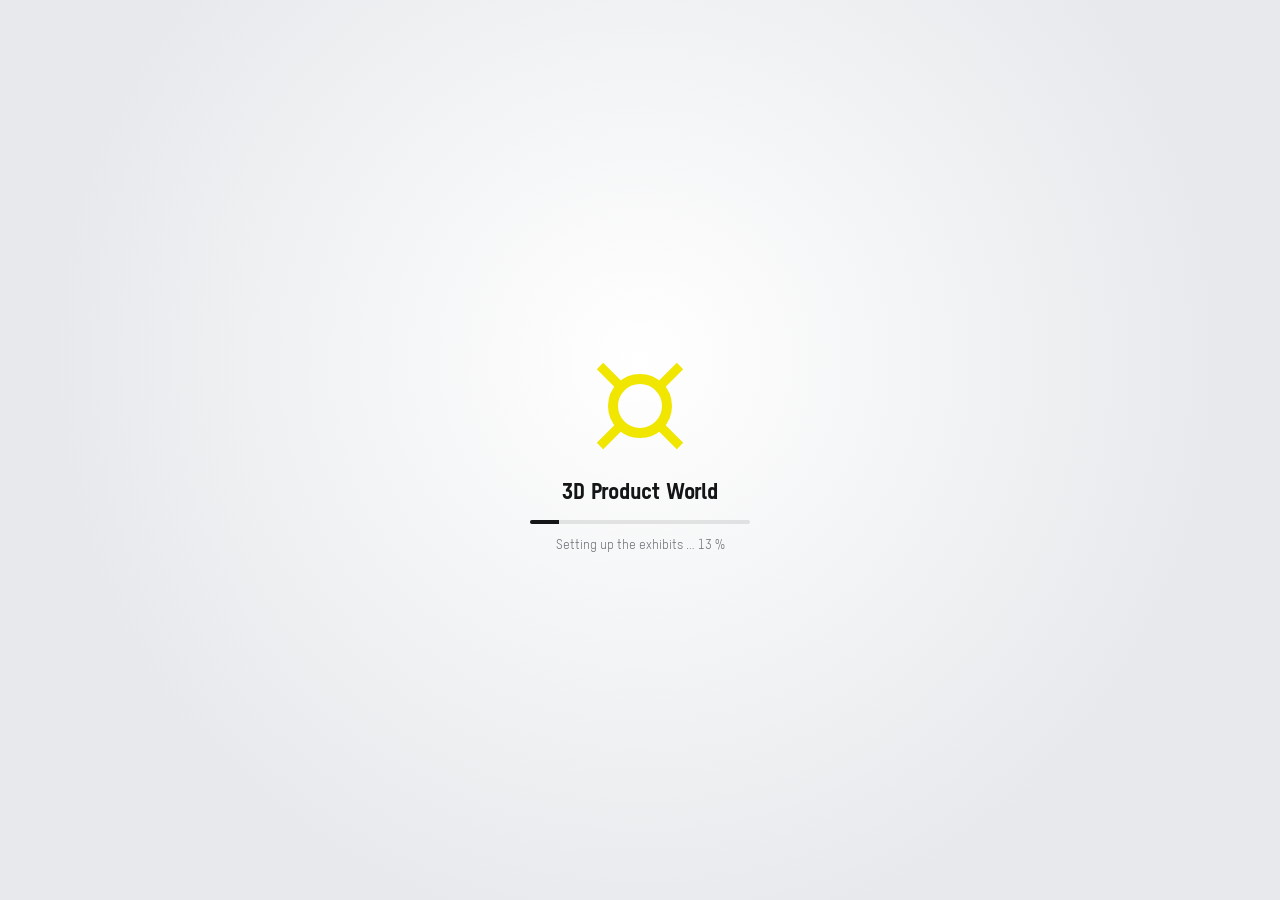
<file: docs/en-us/index.html>
<!doctype html>
<html lang="en-US">
<head>
  <meta charset="utf-8">
  <meta name="viewport" content="width=device-width, initial-scale=1, viewport-fit=cover">
  <title>ZOLLER 3D Product World</title>
  <meta name="description" content="All ZOLLER products in a walk-through 3D showroom – arranged by product world: presetting & measuring, tool management, inspection & measuring, automation, tool heat shrink technology, tool holders and tool balancing.">
  <meta name="theme-color" content="#e7e9ec">
  <meta property="og:title" content="ZOLLER 3D Product World">
  <meta property="og:description" content="All ZOLLER products in a walk-through 3D showroom, arranged by product world.">
  <meta property="og:image" content="https://mzollercreations.github.io/zoller-produktumgebung-3d/assets/img/vorschau.jpg">
  <meta property="og:type" content="website">
  <meta name="twitter:card" content="summary_large_image">
  <link rel="icon" href="../assets/img/favicon.ico">
  <link rel="stylesheet" href="../assets/css/app.css?v=e190af527d">
  <script type="importmap">{ "imports": { "three": "../assets/vendor/three.module.min.js" } }</script>
</head>
<body>
  <div class="app is-loading" id="app">
    <canvas id="scene" class="scene" aria-label="3D showroom with all ZOLLER products"></canvas>
    <div class="vignette" aria-hidden="true"></div>

    <header class="topbar">
      <a class="brand" href="https://mzollercreations.github.io/zoller-usa/" aria-label="Back to the ZOLLER website" title="Back to the ZOLLER website">
        <img src="../assets/img/zoller.svg" alt="ZOLLER" width="132" height="30">
      </a>
      <div class="brand__title">
        <strong>Product World <span class="tag3d">3D</span></strong>
        <span id="stats">Showroom</span>
      </div>

      <div class="tools">
        <div class="search" id="search-wrap">
          <svg class="icon" viewBox="0 0 24 24" aria-hidden="true"><circle cx="11" cy="11" r="7"/><path d="m20 20-3.5-3.5"/></svg>
          <input id="search" type="search" placeholder="Search products …" autocomplete="off" aria-label="Search products" aria-controls="search-results" aria-expanded="false" role="combobox">
          <kbd class="kbd" aria-hidden="true">/</kbd>
          <ul class="search__results" id="search-results" role="listbox" hidden></ul>
        </div>
        <label class="select" title="Which machines suit your tool type?">
          <svg class="icon" viewBox="0 0 24 24" aria-hidden="true"><path d="M4 5h16l-6 7v6l-4 2v-8z"/></svg>
          <select id="tooltype" aria-label="Filter by tool type"><option value="">All tool types</option></select>
        </label>
        <div class="seg" role="group" aria-label="View">
          <button class="btn-icon" id="btn-overview" type="button" title="Overview (H)" aria-label="Overview">
            <svg viewBox="0 0 24 24" aria-hidden="true"><path d="M3 11 12 4l9 7"/><path d="M5 10v10h14V10"/></svg><span>Overview</span>
          </button>
          <button class="btn-icon" id="btn-tour" type="button" title="Automatic tour (T)" aria-label="Start tour">
            <svg viewBox="0 0 24 24" aria-hidden="true"><path d="M8 5v14l11-7z"/></svg><span>Tour</span>
          </button>
          <button class="btn-icon" id="btn-walk" type="button" title="Walk through the hall (G)" aria-label="Walk" aria-pressed="false">
            <svg viewBox="0 0 24 24" aria-hidden="true"><circle cx="13" cy="4.5" r="2"/><path d="m9 21 2.5-6.5L14 17v4M7 12l3-4.5 4 1 2.5 3.5M11.5 14.5 10 8"/></svg><span>Walk</span>
          </button>
          <button class="btn-icon" id="btn-help" type="button" title="Controls (?)" aria-label="Help with the controls">
            <svg viewBox="0 0 24 24" aria-hidden="true"><circle cx="12" cy="12" r="9"/><path d="M9.5 9.2a2.6 2.6 0 0 1 5 .9c0 1.8-2.5 2.2-2.5 3.9"/><circle cx="12" cy="17.3" r=".6" fill="currentColor"/></svg>
          </button>
        </div>
        <button class="lang-btn" id="btn-lang" type="button" title="Choose country and language" aria-label="Choose country and language" aria-haspopup="dialog">
          <svg class="icon" viewBox="0 0 24 24" aria-hidden="true"><circle cx="12" cy="12" r="9"/><path d="M3 12h18M12 3c2.8 3 2.8 15 0 18M12 3c-2.8 3-2.8 15 0 18"/></svg><!--lang-flag--><svg class="flag" viewBox="0 0 247 130" width="38" height="20" aria-hidden="true"><path fill="#b22234" d="M0 0h247v130H0z"/><path stroke="#fff" stroke-width="10" d="M0 15h247M0 35h247M0 55h247M0 75h247M0 95h247M0 115h247"/><path fill="#3c3b6e" d="M0 0h98.8v70H0z"/><path fill="none" stroke="#fff" stroke-width="4.6" stroke-linecap="round" stroke-dasharray="0 16.4" d="M8.2 7h82.1M16.4 14h65.7M8.2 21h82.1M16.4 28h65.7M8.2 35h82.1M16.4 42h65.7M8.2 49h82.1M16.4 56h65.7M8.2 63h82.1"/></svg><!--/lang-flag-->
        </button>
      </div>
    </header>

    <nav class="dock" id="dock" aria-label="Product worlds">
      <div class="dock__head">
        <span>Product worlds</span>
        <button class="dock__toggle" id="dock-toggle" type="button" aria-expanded="true" aria-label="Expand/collapse product worlds">
          <svg viewBox="0 0 24 24" aria-hidden="true"><path d="m6 15 6-6 6 6"/></svg>
        </button>
      </div>
      <ol class="dock__list" id="dock-list"></ol>
    </nav>

    <div class="minimap" id="minimap-wrap">
      <canvas id="minimap" width="220" height="220" aria-label="Floor plan of the hall – click to fly there"></canvas>
      <span class="minimap__label">Floor plan</span>
    </div>

    <div class="tooltip" id="tooltip" role="status" aria-live="polite"></div>

    <div class="filterbar" id="filterbar" hidden>
      <span id="filter-text"></span>
      <button type="button" id="filter-clear" class="chip chip--dark">Clear filter ×</button>
    </div>

    <aside class="panel" id="panel" aria-hidden="true" aria-labelledby="panel-title" role="dialog">
      <div class="panel__bar">
        <button type="button" class="round" id="panel-prev" aria-label="Previous product" title="Previous product (←)"><svg viewBox="0 0 24 24"><path d="m15 18-6-6 6-6"/></svg></button>
        <span class="panel__pos" id="panel-pos"></span>
        <button type="button" class="round" id="panel-next" aria-label="Next product" title="Next product (→)"><svg viewBox="0 0 24 24"><path d="m9 18 6-6-6-6"/></svg></button>
        <button type="button" class="round round--close" id="panel-close" aria-label="Close" title="Close (Esc)"><svg viewBox="0 0 24 24"><path d="M6 6l12 12M18 6 6 18"/></svg></button>
      </div>
      <div class="panel__scroll" id="panel-body"></div>
    </aside>

    <div class="tourbar" id="tourbar" hidden>
      <div class="tourbar__progress"><i id="tour-progress"></i></div>
      <div class="tourbar__row">
        <span class="tourbar__badge">Tour</span>
        <span class="tourbar__now" id="tour-now"></span>
        <button type="button" class="round round--sm" id="tour-prev" aria-label="Back"><svg viewBox="0 0 24 24"><path d="m15 18-6-6 6-6"/></svg></button>
        <button type="button" class="round round--sm round--yellow" id="tour-play" aria-label="Pause"><svg viewBox="0 0 24 24"><path d="M8 5h3v14H8zM13 5h3v14h-3z"/></svg></button>
        <button type="button" class="round round--sm" id="tour-next" aria-label="Next"><svg viewBox="0 0 24 24"><path d="m9 18 6-6-6-6"/></svg></button>
        <button type="button" class="round round--sm" id="tour-stop" aria-label="End tour"><svg viewBox="0 0 24 24"><path d="M6 6l12 12M18 6 6 18"/></svg></button>
      </div>
    </div>

    <div class="walkhint" id="walkhint" hidden>
      <strong>Walk mode</strong>
      <span>You are walking through the hall at eye level</span>
      <button type="button" class="chip chip--dark" id="walk-exit">Exit</button>
    </div>

    <div class="toast" id="toast" role="status" aria-live="polite"></div>

    <div class="controls" id="controls">
      <div class="zoom" role="group" aria-label="Zoom">
        <button type="button" class="zoom__btn" id="zoom-in" aria-label="Zoom in" title="Zoom in (+)"><svg viewBox="0 0 24 24"><path d="M12 5v14M5 12h14"/></svg></button>
        <button type="button" class="zoom__btn" id="zoom-out" aria-label="Zoom out" title="Zoom out (−)"><svg viewBox="0 0 24 24"><path d="M5 12h14"/></svg></button>
      </div>
      <section class="legend" id="legend" aria-label="Controls">
        <button type="button" class="legend__head" id="legend-toggle" aria-expanded="true">
          <span class="legend__title"><svg viewBox="0 0 24 24" aria-hidden="true"><rect x="7" y="3" width="10" height="18" rx="5"/><path d="M12 7v3"/></svg>Controls</span>
          <svg class="legend__chev" viewBox="0 0 24 24" aria-hidden="true"><path d="m6 9 6 6 6-6"/></svg>
        </button>
        <ul class="legend__list legend--orbit only-desktop-list">
          <li><i class="m m--left" aria-hidden="true"></i><span><b>Drag</b> – rotate the hall</span></li>
          <li><i class="m m--wheel" aria-hidden="true"></i><span><b>Scroll</b> – zoom towards the cursor</span></li>
          <li><i class="m m--right" aria-hidden="true"></i><span><b>Right-drag</b> or <kbd>⇧</kbd> + drag – pan</span></li>
          <li><i class="m m--left" aria-hidden="true"></i><span><b>Click</b> – open product · <b>Double-click</b> – zoom in</span></li>
          <li class="legend__keys"><kbd>+</kbd><kbd>−</kbd> Zoom <kbd>←</kbd><kbd>→</kbd> Products <kbd>G</kbd> Walk</li>
        </ul>
        <ul class="legend__list legend--walk only-desktop-list">
          <li><span class="k"><kbd>W</kbd><kbd>A</kbd><kbd>S</kbd><kbd>D</kbd></span><span>walk · <kbd>⇧</kbd> faster</span></li>
          <li><span class="k"><kbd>Q</kbd><kbd>E</kbd></span><span>turn (also <kbd>←</kbd><kbd>→</kbd>)</span></li>
          <li><i class="m m--left" aria-hidden="true"></i><span><b>Drag</b> – look around</span></li>
          <li><i class="m m--left" aria-hidden="true"></i><span><b>Click the floor</b> – walk there</span></li>
          <li class="legend__keys"><kbd>G</kbd> or <kbd>Esc</kbd> ends walk mode</li>
        </ul>
        <ul class="legend__list legend--orbit only-touch-list">
          <li><i class="f f--1" aria-hidden="true"></i><span><b>Swipe</b> – rotate the hall</span></li>
          <li><i class="f f--2" aria-hidden="true"></i><span><b>Pinch with two fingers</b> – zoom</span></li>
          <li><i class="f f--2" aria-hidden="true"></i><span><b>Drag with two fingers</b> – pan</span></li>
          <li><i class="f f--1" aria-hidden="true"></i><span><b>Tap</b> – open product</span></li>
        </ul>
        <ul class="legend__list legend--walk only-touch-list">
          <li><i class="f f--1" aria-hidden="true"></i><span><b>Swipe</b> – look around</span></li>
          <li><i class="f f--1" aria-hidden="true"></i><span><b>Tap the floor</b> – walk there</span></li>
          <li><i class="f f--2" aria-hidden="true"></i><span><b>Pinch with two fingers</b> – forward / back</span></li>
        </ul>
      </section>
    </div>

    <div class="help" id="help" hidden role="dialog" aria-labelledby="help-title">
      <div class="help__card">
        <button type="button" class="round round--close help__close" id="help-close" aria-label="Close"><svg viewBox="0 0 24 24"><path d="M6 6l12 12M18 6 6 18"/></svg></button>
        <h2 id="help-title">How to move through the hall</h2>
        <p class="help__lead">All ZOLLER products are arranged in seven product worlds around the central plaza with the ZOLLER symbol.</p>
        <div class="help__grid">
          <section>
            <h3>Mouse</h3>
            <ul>
              <li><b>Drag</b> – rotate the hall</li>
              <li><b>Right-click / ⇧ + drag</b> – pan</li>
              <li><b>Scroll / trackpad pinch</b> – zoom towards the cursor</li>
              <li><b>Double-click the floor</b> – zoom in</li>
              <li><b>Click a product</b> – fly there &amp; details</li>
              <li><b>Click a sign</b> – go to product world</li>
            </ul>
          </section>
          <section>
            <h3>Keyboard</h3>
            <ul>
              <li><kbd>+</kbd> <kbd>−</kbd> – zoom</li>
              <li><kbd>←</kbd> <kbd>→</kbd> – previous / next product</li>
              <li><kbd>1</kbd>–<kbd>7</kbd> – product world</li>
              <li><kbd>H</kbd> – overview · <kbd>T</kbd> – tour</li>
              <li><kbd>G</kbd> – walk · <kbd>/</kbd> – search</li>
              <li><kbd>Esc</kbd> – close / back</li>
            </ul>
          </section>
          <section>
            <h3>Walk</h3>
            <ul>
              <li><kbd>W</kbd><kbd>A</kbd><kbd>S</kbd><kbd>D</kbd> – walk, <kbd>Q</kbd><kbd>E</kbd> – turn</li>
              <li><b>Drag</b> – look around</li>
              <li><b>Click the floor</b> – walk there</li>
              <li><b>Touch</b>: tap to walk, two fingers forward/back</li>
            </ul>
          </section>
        </div>
        <p class="help__note">The yellow line on the floor marks the exhibition area – you cannot go beyond it. Every product links to its page on the <a href="https://mzollercreations.github.io/zoller-usa/products/">ZOLLER website</a>.</p>
      </div>
    </div>

    <div class="help langs" id="langs" hidden role="dialog" aria-modal="true" aria-labelledby="langs-title">
      <div class="help__card langs__card">
        <button type="button" class="round round--close help__close" id="langs-close" aria-label="Close"><svg viewBox="0 0 24 24"><path d="M6 6l12 12M18 6 6 18"/></svg></button>
        <h2 id="langs-title">Choose country and language</h2>
        <p class="help__lead">The showroom and its product links switch to the ZOLLER website of the selected country.</p>
        <div class="langs__sites"><!--lang-sites--><a class="lang-site" href="../" hreflang="de-DE" lang="de"><svg class="flag" viewBox="0 0 5 3" width="33" height="20" aria-hidden="true"><path fill="#000" d="M0 0h5v1H0z"/><path fill="#d00" d="M0 1h5v1H0z"/><path fill="#ffce00" d="M0 2h5v1H0z"/></svg><span><b>Deutschland</b><small>Deutsch</small></span></a><a class="lang-site" href="../en-ca/" hreflang="en-CA" lang="en"><svg class="flag" viewBox="0 0 9600 4800" width="40" height="20" aria-hidden="true"><path fill="#d52b1e" d="M0 0h9600v4800H0z"/><path fill="#fff" d="M2400 0h4800v4800H2400z"/><path fill="#d52b1e" d="m4890 4430-45-863a95 95 0 0 1 111-98l859 151-116-320a65 65 0 0 1 20-73l941-762-212-99a65 65 0 0 1-34-79l186-572-542 115a65 65 0 0 1-73-38l-105-247-423 454a65 65 0 0 1-111-57l204-1052-327 189a65 65 0 0 1-91-27l-332-652-332 652a65 65 0 0 1-91 27l-327-189 204 1052a65 65 0 0 1-111 57l-423-454-105 247a65 65 0 0 1-73 38l-542-115 186 572a65 65 0 0 1-34 79l-212 99 941 762a65 65 0 0 1 20 73l-116 320 859-151a95 95 0 0 1 111 98l-45 863z"/></svg><span><b>Canada</b><small>English</small></span></a><a class="lang-site" href="../fr-ca/" hreflang="fr-CA" lang="fr"><svg class="flag" viewBox="0 0 9600 4800" width="40" height="20" aria-hidden="true"><path fill="#d52b1e" d="M0 0h9600v4800H0z"/><path fill="#fff" d="M2400 0h4800v4800H2400z"/><path fill="#d52b1e" d="m4890 4430-45-863a95 95 0 0 1 111-98l859 151-116-320a65 65 0 0 1 20-73l941-762-212-99a65 65 0 0 1-34-79l186-572-542 115a65 65 0 0 1-73-38l-105-247-423 454a65 65 0 0 1-111-57l204-1052-327 189a65 65 0 0 1-91-27l-332-652-332 652a65 65 0 0 1-91 27l-327-189 204 1052a65 65 0 0 1-111 57l-423-454-105 247a65 65 0 0 1-73 38l-542-115 186 572a65 65 0 0 1-34 79l-212 99 941 762a65 65 0 0 1 20 73l-116 320 859-151a95 95 0 0 1 111 98l-45 863z"/></svg><span><b>Canada</b><small>Français</small></span></a><a class="lang-site" href="../es-mx/" hreflang="es-MX" lang="es"><svg class="flag" viewBox="0 0 21 12" width="35" height="20" aria-hidden="true"><path fill="#006847" d="M0 0h7v12H0z"/><path fill="#fff" d="M7 0h7v12H7z"/><path fill="#ce1126" d="M14 0h7v12h-7z"/><ellipse cx="10.5" cy="6" rx="1.7" ry="1.9" fill="#8c5a2b"/><path d="M8.9 7.2c.9 1 2.3 1 3.2 0" fill="none" stroke="#2e7d32" stroke-width=".45"/></svg><span><b>México</b><small>Español</small></span></a><a class="lang-site is-current" href="../en-us/" hreflang="en-US" lang="en" aria-current=true><svg class="flag" viewBox="0 0 247 130" width="38" height="20" aria-hidden="true"><path fill="#b22234" d="M0 0h247v130H0z"/><path stroke="#fff" stroke-width="10" d="M0 15h247M0 35h247M0 55h247M0 75h247M0 95h247M0 115h247"/><path fill="#3c3b6e" d="M0 0h98.8v70H0z"/><path fill="none" stroke="#fff" stroke-width="4.6" stroke-linecap="round" stroke-dasharray="0 16.4" d="M8.2 7h82.1M16.4 14h65.7M8.2 21h82.1M16.4 28h65.7M8.2 35h82.1M16.4 42h65.7M8.2 49h82.1M16.4 56h65.7M8.2 63h82.1"/></svg><span><b>USA</b><small>English</small></span></a><!--/lang-sites--></div>
      </div>
    </div>

    <div class="loader" id="loader" role="status" aria-live="polite">
      <svg class="loader__mark" viewBox="-60 -60 120 120" aria-hidden="true">
        <circle class="loader__ring" r="27" />
        <path class="loader__arms" d="M19 -19 L40 -40 M19 19 L40 40 M-19 19 L-40 40 M-19 -19 L-40 -40" />
      </svg>
      <div class="loader__title">3D Product World</div>
      <div class="loader__bar"><i id="loader-bar"></i></div>
      <div class="loader__text" id="loader-text">Setting up the showroom …</div>
    </div>

    <section class="fallback" id="fallback" hidden aria-label="Product overview"></section>
  </div>

  <noscript><p style="padding:2rem;font-family:sans-serif">The 3D Product World requires JavaScript. You can find all products on the <a href="https://mzollercreations.github.io/zoller-usa/products/">ZOLLER website</a>.</p></noscript>
  <script>window.ZI18N={"Zoller Produktumgebung 3D": "ZOLLER 3D Product World", "Produktumgebung ": "Product World ", "Showroom": "Showroom", "Alle Werkzeugtypen": "All tool types", "Übersicht": "Overview", "Rundgang": "Tour", "Begehen": "Walk", "Themenwelten": "Product worlds", "Lageplan": "Floor plan", "Filter aufheben ×": "Clear filter ×", "Begehen-Modus": "Walk mode", "Sie gehen in Augenhöhe durch die Halle": "You are walking through the hall at eye level", "Beenden": "Exit", "Steuerung": "Controls", "Ziehen": "Drag", " – Halle drehen": " – rotate the hall", "Scrollen": "Scroll", " – zoomen, zum Mauszeiger hin": " – zoom towards the cursor", "Rechts ziehen": "Right-drag", " oder ": " or ", " + Ziehen – verschieben": " + drag – pan", "Klick": "Click", " – Produkt öffnen · ": " – open product · ", "Doppelklick": "Double-click", " – heranzoomen": " – zoom in", " Zoom ": " Zoom ", " Produkte ": " Products ", " Begehen": " Walk", "gehen · ": "walk · ", " schneller": " faster", "drehen (auch ": "turn (also ", " – umsehen": " – look around", "Klick auf den Boden": "Click the floor", " – hingehen": " – walk there", " beendet das Begehen": " ends walk mode", "Wischen": "Swipe", "Zwei Finger spreizen": "Pinch with two fingers", " – zoomen": " – zoom", "Zwei Finger schieben": "Drag with two fingers", " – verschieben": " – pan", "Tippen": "Tap", " – Produkt öffnen": " – open product", "Tippen auf den Boden": "Tap the floor", " – vor / zurück": " – forward / back", "So bewegen Sie sich durch die Halle": "How to move through the hall", "Alle ZOLLER-Produkte stehen in sieben Themenwelten rund um den zentralen Platz mit dem ZOLLER-Symbol.": "All ZOLLER products are arranged in seven product worlds around the central plaza with the ZOLLER symbol.", "Maus": "Mouse", "Rechtsklick / ⇧ + Ziehen": "Right-click / ⇧ + drag", "Scrollen / Trackpad-Pinch": "Scroll / trackpad pinch", " – zoomen zum Mauszeiger": " – zoom towards the cursor", "Doppelklick auf den Boden": "Double-click the floor", "Klick auf Produkt": "Click a product", " – hinfliegen &amp; Details": " – fly there &amp; details", "Klick auf Schild": "Click a sign", " – Themenwelt ansteuern": " – go to product world", "Tastatur": "Keyboard", " – vorheriges / nächstes Produkt": " – previous / next product", " – Themenwelt": " – product world", " – Übersicht · ": " – overview · ", " – Rundgang": " – tour", " – Begehen · ": " – walk · ", " – Suche": " – search", " – schließen / zurück": " – close / back", " – gehen, ": " – walk, ", " – drehen": " – turn", " – dorthin gehen": " – walk there", ": tippen zum Gehen, zwei Finger vor/zurück": ": tap to walk, two fingers forward/back", "Die gelbe Linie am Boden markiert den Ausstellungsbereich – weiter hinaus geht es nicht. Jedes Produkt verlinkt auf seine Seite der ": "The yellow line on the floor marks the exhibition area – you cannot go beyond it. Every product links to its page on the ", "ZOLLER Webseite": "ZOLLER website", "Produktumgebung 3D": "3D Product World", "Showroom wird aufgebaut …": "Setting up the showroom …", "Die Produktumgebung 3D benötigt JavaScript. Alle Produkte finden Sie auf der ": "The 3D Product World requires JavaScript. You can find all products on the ", "Alle ZOLLER-Produkte in einem begehbaren 3D-Showroom – sortiert nach Themenwelten: Einstellen & Messen, Toolmanagement, Prüfen & Messen, Automation, Schrumpftechnik, Werkzeugaufnahmen und Wuchttechnik.": "All ZOLLER products in a walk-through 3D showroom – arranged by product world: presetting & measuring, tool management, inspection & measuring, automation, tool heat shrink technology, tool holders and tool balancing.", "Alle ZOLLER-Produkte in einem begehbaren 3D-Showroom, sortiert nach Themenwelten.": "All ZOLLER products in a walk-through 3D showroom, arranged by product world.", "3D-Showroom mit allen ZOLLER-Produkten": "3D showroom with all ZOLLER products", "Zurück zur ZOLLER Webseite": "Back to the ZOLLER website", "Produkt suchen …": "Search products …", "Produkt suchen": "Search products", "Welche Geräte passen zu Ihrem Werkzeugtyp?": "Which machines suit your tool type?", "Nach Werkzeugtyp filtern": "Filter by tool type", "Ansicht": "View", "Übersicht (H)": "Overview (H)", "Automatischer Rundgang (T)": "Automatic tour (T)", "Rundgang starten": "Start tour", "Halle zu Fuß begehen (G)": "Walk through the hall (G)", "Steuerung (?)": "Controls (?)", "Hilfe zur Steuerung": "Help with the controls", "Themenwelten ein-/ausklappen": "Expand/collapse product worlds", "Lageplan der Halle – klicken zum Hinfliegen": "Floor plan of the hall – click to fly there", "Vorheriges Produkt": "Previous product", "Vorheriges Produkt (←)": "Previous product (←)", "Nächstes Produkt": "Next product", "Nächstes Produkt (→)": "Next product (→)", "Schließen": "Close", "Schließen (Esc)": "Close (Esc)", "Zurück": "Back", "Pause": "Pause", "Weiter": "Next", "Rundgang beenden": "End tour", "Zoom": "Zoom", "Hineinzoomen": "Zoom in", "Hineinzoomen (+)": "Zoom in (+)", "Herauszoomen": "Zoom out", "Herauszoomen (−)": "Zoom out (−)", "Produktübersicht": "Product overview", "Produkte": "products", "Produkt": "product", "Kein Produkt gefunden": "No product found", "{0}: {1} passende Lösung leuchtet in der Halle": "{0}: {1} matching solution lights up in the hall", "{0}: {1} passende Lösungen leuchten in der Halle": "{0}: {1} matching solutions light up in the hall", "Softwarepaket": "Software package", "Zur Produktseite": "Product page", "Im Shop": "In the shop", "Anfragen": "Inquire", "Kamera zum Produkt": "Move the camera to the product", "Im Raum zeigen": "Show in the hall", "Direktlink kopieren": "Copy direct link", "Link": "Link", "Geeignet für": "Suitable for", "Auch zu finden unter": "Also found under", "Ausstattung & Merkmale": "Equipment & features", "Modelle": "Models", "Technische Daten": "Technical data", "Tabellen": "tables", "Mehr erfahren": "Learn more", "Bilder": "Images", "Weitere Seiten zum Produkt": "More pages about the product", "Alle Details auf der Produktseite:": "All details on the product page:", "Kopiert": "Copied", "Weiter abspielen": "Resume", "Weiter heraus geht es nicht – Sie sehen die ganze Halle.": "You can’t zoom out any further – you are seeing the whole hall.", "Rand der Ausstellung erreicht.": "You have reached the edge of the exhibition.", "Hier endet der Ausstellungsbereich.": "The exhibition area ends here.", "Ausgewählt": "Selected", "Klicken für Details": "Click for details", "Themenwelt ansteuern": "Go to product world", "Hier sind alle Produkte als Übersicht – ein Klick öffnet die Details.": "Here are all products as an overview – click to open the details.", "Ihr Browser unterstützt kein WebGL, daher kann der 3D-Showroom nicht angezeigt werden.": "Your browser does not support WebGL, so the 3D showroom cannot be displayed.", "Exponate werden aufgestellt …": "Setting up the exhibits …", "Der 3D-Showroom konnte nicht gestartet werden.": "The 3D showroom could not be started.", "ZOLLER  ·  PRODUKTUMGEBUNG 3D  ·  ": "ZOLLER  ·  3D PRODUCT WORLD  ·  ", "Produktseite": "Product page", "Über 2500 Werkzeugaufnahmen": "More than 2,500 tool holders", "Optional mit »idChip«": "Optionally with »idChip«", "Kompatibel zu ZOLLER TMS": "Compatible with ZOLLER TMS", "Tooling-Shop auf myzoller.com": "Tooling shop on myzoller.com", "Übersicht Werkzeugaufnahmen": "Tool holder overview", "ZOLLER Tooling Solutions: Werkzeugaufnahmen für alle gängigen Schnittstellen – optional mit »idChip« für mehr Prozesssicherheit durch aktuelle Werkzeugdaten. Kompatibel zu ZOLLER TMS Tool Management Solutions.": "ZOLLER Tooling Solutions: tool holders for all common interfaces – optionally with »idChip« for greater process reliability through up-to-date tool data. Compatible with ZOLLER TMS Tool Management Solutions.", "Land und Sprache wählen": "Choose country and language", "Showroom und Produktlinks wechseln zur ZOLLER Webseite des gewählten Landes.": "The showroom and its product links switch to the ZOLLER website of the selected country."};window.ZBASE="../";</script>
  <script type="module" src="../assets/js/main.js?v=e190af527d"></script>
</body>
</html>
</file>
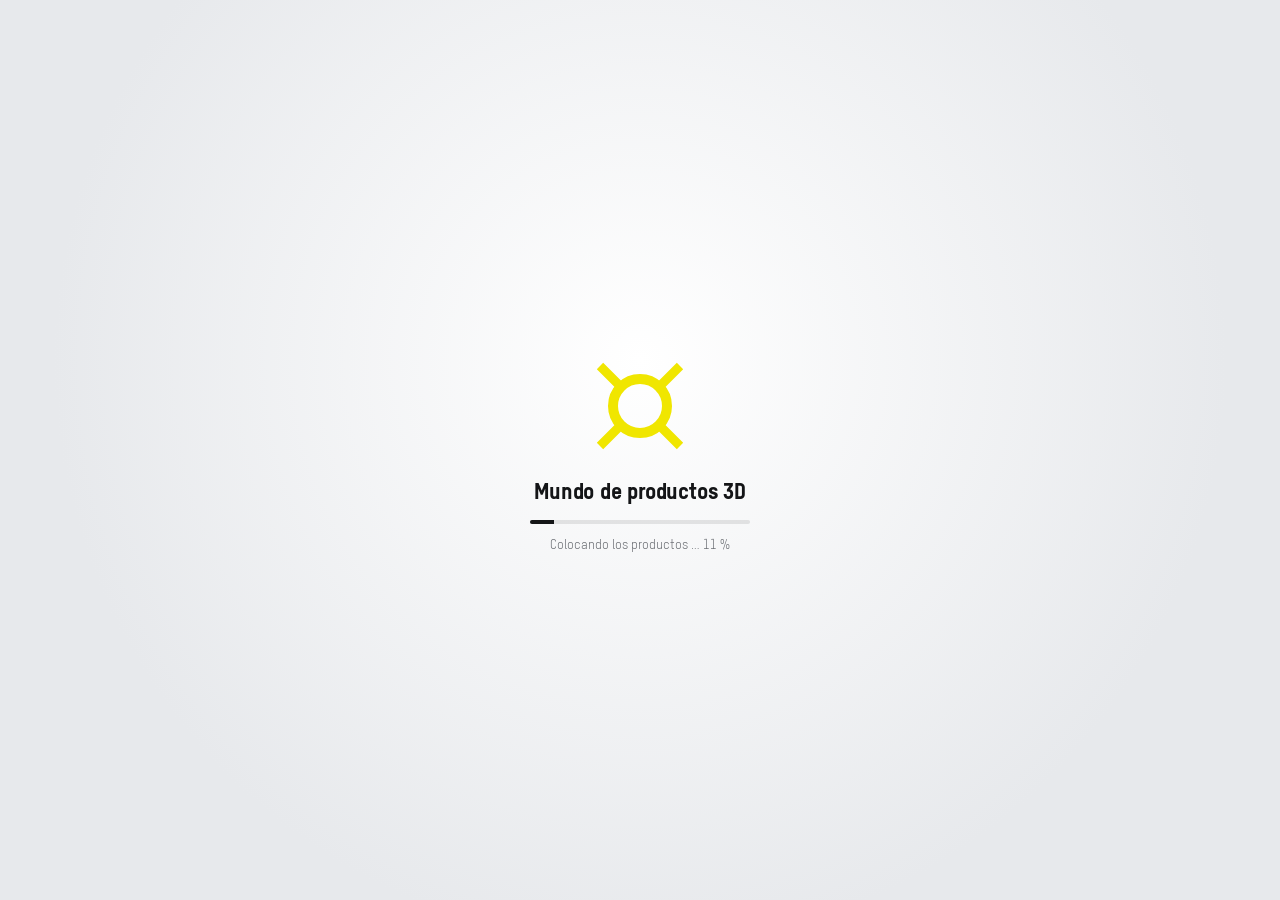
<file: docs/es-mx/index.html>
<!doctype html>
<html lang="es-MX">
<head>
  <meta charset="utf-8">
  <meta name="viewport" content="width=device-width, initial-scale=1, viewport-fit=cover">
  <title>ZOLLER Mundo de productos 3D</title>
  <meta name="description" content="Todos los productos ZOLLER en un showroom 3D para recorrer, ordenados por áreas temáticas: ajuste y medición, gestión de herramientas, inspección y medición, automatización, contracción térmica, portaherramientas y balanceo.">
  <meta name="theme-color" content="#e7e9ec">
  <meta property="og:title" content="ZOLLER Mundo de productos 3D">
  <meta property="og:description" content="Todos los productos ZOLLER en un showroom 3D para recorrer, ordenados por áreas temáticas.">
  <meta property="og:image" content="https://mzollercreations.github.io/zoller-produktumgebung-3d/assets/img/vorschau.jpg">
  <meta property="og:type" content="website">
  <meta name="twitter:card" content="summary_large_image">
  <link rel="icon" href="../assets/img/favicon.ico">
  <link rel="stylesheet" href="../assets/css/app.css?v=e190af527d">
  <script type="importmap">{ "imports": { "three": "../assets/vendor/three.module.min.js" } }</script>
</head>
<body>
  <div class="app is-loading" id="app">
    <canvas id="scene" class="scene" aria-label="Showroom 3D con todos los productos ZOLLER"></canvas>
    <div class="vignette" aria-hidden="true"></div>

    <header class="topbar">
      <a class="brand" href="https://mzollercreations.github.io/zoller-mexico/" aria-label="Volver al sitio web de ZOLLER" title="Volver al sitio web de ZOLLER">
        <img src="../assets/img/zoller.svg" alt="ZOLLER" width="132" height="30">
      </a>
      <div class="brand__title">
        <strong>Mundo de productos <span class="tag3d">3D</span></strong>
        <span id="stats">Showroom</span>
      </div>

      <div class="tools">
        <div class="search" id="search-wrap">
          <svg class="icon" viewBox="0 0 24 24" aria-hidden="true"><circle cx="11" cy="11" r="7"/><path d="m20 20-3.5-3.5"/></svg>
          <input id="search" type="search" placeholder="Buscar producto …" autocomplete="off" aria-label="Buscar producto" aria-controls="search-results" aria-expanded="false" role="combobox">
          <kbd class="kbd" aria-hidden="true">/</kbd>
          <ul class="search__results" id="search-results" role="listbox" hidden></ul>
        </div>
        <label class="select" title="¿Qué equipos son adecuados para su tipo de herramienta?">
          <svg class="icon" viewBox="0 0 24 24" aria-hidden="true"><path d="M4 5h16l-6 7v6l-4 2v-8z"/></svg>
          <select id="tooltype" aria-label="Filtrar por tipo de herramienta"><option value="">Todos los tipos de herramienta</option></select>
        </label>
        <div class="seg" role="group" aria-label="Vista">
          <button class="btn-icon" id="btn-overview" type="button" title="Vista general (H)" aria-label="Vista general">
            <svg viewBox="0 0 24 24" aria-hidden="true"><path d="M3 11 12 4l9 7"/><path d="M5 10v10h14V10"/></svg><span>Vista general</span>
          </button>
          <button class="btn-icon" id="btn-tour" type="button" title="Recorrido automático (T)" aria-label="Iniciar recorrido">
            <svg viewBox="0 0 24 24" aria-hidden="true"><path d="M8 5v14l11-7z"/></svg><span>Recorrido</span>
          </button>
          <button class="btn-icon" id="btn-walk" type="button" title="Recorrer la nave a pie (G)" aria-label="Caminar" aria-pressed="false">
            <svg viewBox="0 0 24 24" aria-hidden="true"><circle cx="13" cy="4.5" r="2"/><path d="m9 21 2.5-6.5L14 17v4M7 12l3-4.5 4 1 2.5 3.5M11.5 14.5 10 8"/></svg><span>Caminar</span>
          </button>
          <button class="btn-icon" id="btn-help" type="button" title="Controles (?)" aria-label="Ayuda sobre los controles">
            <svg viewBox="0 0 24 24" aria-hidden="true"><circle cx="12" cy="12" r="9"/><path d="M9.5 9.2a2.6 2.6 0 0 1 5 .9c0 1.8-2.5 2.2-2.5 3.9"/><circle cx="12" cy="17.3" r=".6" fill="currentColor"/></svg>
          </button>
        </div>
        <button class="lang-btn" id="btn-lang" type="button" title="Elegir país e idioma" aria-label="Elegir país e idioma" aria-haspopup="dialog">
          <svg class="icon" viewBox="0 0 24 24" aria-hidden="true"><circle cx="12" cy="12" r="9"/><path d="M3 12h18M12 3c2.8 3 2.8 15 0 18M12 3c-2.8 3-2.8 15 0 18"/></svg><!--lang-flag--><svg class="flag" viewBox="0 0 21 12" width="35" height="20" aria-hidden="true"><path fill="#006847" d="M0 0h7v12H0z"/><path fill="#fff" d="M7 0h7v12H7z"/><path fill="#ce1126" d="M14 0h7v12h-7z"/><ellipse cx="10.5" cy="6" rx="1.7" ry="1.9" fill="#8c5a2b"/><path d="M8.9 7.2c.9 1 2.3 1 3.2 0" fill="none" stroke="#2e7d32" stroke-width=".45"/></svg><!--/lang-flag-->
        </button>
      </div>
    </header>

    <nav class="dock" id="dock" aria-label="Áreas temáticas">
      <div class="dock__head">
        <span>Áreas temáticas</span>
        <button class="dock__toggle" id="dock-toggle" type="button" aria-expanded="true" aria-label="Mostrar/ocultar áreas temáticas">
          <svg viewBox="0 0 24 24" aria-hidden="true"><path d="m6 15 6-6 6 6"/></svg>
        </button>
      </div>
      <ol class="dock__list" id="dock-list"></ol>
    </nav>

    <div class="minimap" id="minimap-wrap">
      <canvas id="minimap" width="220" height="220" aria-label="Plano de la nave: haga clic para ir allí"></canvas>
      <span class="minimap__label">Plano</span>
    </div>

    <div class="tooltip" id="tooltip" role="status" aria-live="polite"></div>

    <div class="filterbar" id="filterbar" hidden>
      <span id="filter-text"></span>
      <button type="button" id="filter-clear" class="chip chip--dark">Quitar filtro ×</button>
    </div>

    <aside class="panel" id="panel" aria-hidden="true" aria-labelledby="panel-title" role="dialog">
      <div class="panel__bar">
        <button type="button" class="round" id="panel-prev" aria-label="Producto anterior" title="Producto anterior (←)"><svg viewBox="0 0 24 24"><path d="m15 18-6-6 6-6"/></svg></button>
        <span class="panel__pos" id="panel-pos"></span>
        <button type="button" class="round" id="panel-next" aria-label="Producto siguiente" title="Producto siguiente (→)"><svg viewBox="0 0 24 24"><path d="m9 18 6-6-6-6"/></svg></button>
        <button type="button" class="round round--close" id="panel-close" aria-label="Cerrar" title="Cerrar (Esc)"><svg viewBox="0 0 24 24"><path d="M6 6l12 12M18 6 6 18"/></svg></button>
      </div>
      <div class="panel__scroll" id="panel-body"></div>
    </aside>

    <div class="tourbar" id="tourbar" hidden>
      <div class="tourbar__progress"><i id="tour-progress"></i></div>
      <div class="tourbar__row">
        <span class="tourbar__badge">Recorrido</span>
        <span class="tourbar__now" id="tour-now"></span>
        <button type="button" class="round round--sm" id="tour-prev" aria-label="Atrás"><svg viewBox="0 0 24 24"><path d="m15 18-6-6 6-6"/></svg></button>
        <button type="button" class="round round--sm round--yellow" id="tour-play" aria-label="Pausa"><svg viewBox="0 0 24 24"><path d="M8 5h3v14H8zM13 5h3v14h-3z"/></svg></button>
        <button type="button" class="round round--sm" id="tour-next" aria-label="Siguiente"><svg viewBox="0 0 24 24"><path d="m9 18 6-6-6-6"/></svg></button>
        <button type="button" class="round round--sm" id="tour-stop" aria-label="Terminar recorrido"><svg viewBox="0 0 24 24"><path d="M6 6l12 12M18 6 6 18"/></svg></button>
      </div>
    </div>

    <div class="walkhint" id="walkhint" hidden>
      <strong>Modo caminata</strong>
      <span>Recorre la nave a la altura de los ojos</span>
      <button type="button" class="chip chip--dark" id="walk-exit">Salir</button>
    </div>

    <div class="toast" id="toast" role="status" aria-live="polite"></div>

    <div class="controls" id="controls">
      <div class="zoom" role="group" aria-label="Zoom">
        <button type="button" class="zoom__btn" id="zoom-in" aria-label="Acercar" title="Acercar (+)"><svg viewBox="0 0 24 24"><path d="M12 5v14M5 12h14"/></svg></button>
        <button type="button" class="zoom__btn" id="zoom-out" aria-label="Alejar" title="Alejar (−)"><svg viewBox="0 0 24 24"><path d="M5 12h14"/></svg></button>
      </div>
      <section class="legend" id="legend" aria-label="Controles">
        <button type="button" class="legend__head" id="legend-toggle" aria-expanded="true">
          <span class="legend__title"><svg viewBox="0 0 24 24" aria-hidden="true"><rect x="7" y="3" width="10" height="18" rx="5"/><path d="M12 7v3"/></svg>Controles</span>
          <svg class="legend__chev" viewBox="0 0 24 24" aria-hidden="true"><path d="m6 9 6 6 6-6"/></svg>
        </button>
        <ul class="legend__list legend--orbit only-desktop-list">
          <li><i class="m m--left" aria-hidden="true"></i><span><b>Arrastrar</b> – girar la nave</span></li>
          <li><i class="m m--wheel" aria-hidden="true"></i><span><b>Desplazar</b> – zoom hacia el cursor</span></li>
          <li><i class="m m--right" aria-hidden="true"></i><span><b>Arrastrar con botón derecho</b> o <kbd>⇧</kbd> + arrastrar – mover</span></li>
          <li><i class="m m--left" aria-hidden="true"></i><span><b>Clic</b> – abrir producto · <b>Doble clic</b> – acercar</span></li>
          <li class="legend__keys"><kbd>+</kbd><kbd>−</kbd> Zoom <kbd>←</kbd><kbd>→</kbd> Productos <kbd>G</kbd> Caminar</li>
        </ul>
        <ul class="legend__list legend--walk only-desktop-list">
          <li><span class="k"><kbd>W</kbd><kbd>A</kbd><kbd>S</kbd><kbd>D</kbd></span><span>caminar · <kbd>⇧</kbd> más rápido</span></li>
          <li><span class="k"><kbd>Q</kbd><kbd>E</kbd></span><span>girar (también <kbd>←</kbd><kbd>→</kbd>)</span></li>
          <li><i class="m m--left" aria-hidden="true"></i><span><b>Arrastrar</b> – mirar alrededor</span></li>
          <li><i class="m m--left" aria-hidden="true"></i><span><b>Clic en el piso</b> – ir allí</span></li>
          <li class="legend__keys"><kbd>G</kbd> o <kbd>Esc</kbd> termina la caminata</li>
        </ul>
        <ul class="legend__list legend--orbit only-touch-list">
          <li><i class="f f--1" aria-hidden="true"></i><span><b>Deslizar</b> – girar la nave</span></li>
          <li><i class="f f--2" aria-hidden="true"></i><span><b>Separar dos dedos</b> – zoom</span></li>
          <li><i class="f f--2" aria-hidden="true"></i><span><b>Deslizar dos dedos</b> – mover</span></li>
          <li><i class="f f--1" aria-hidden="true"></i><span><b>Tocar</b> – abrir producto</span></li>
        </ul>
        <ul class="legend__list legend--walk only-touch-list">
          <li><i class="f f--1" aria-hidden="true"></i><span><b>Deslizar</b> – mirar alrededor</span></li>
          <li><i class="f f--1" aria-hidden="true"></i><span><b>Tocar el piso</b> – ir allí</span></li>
          <li><i class="f f--2" aria-hidden="true"></i><span><b>Separar dos dedos</b> – avanzar / retroceder</span></li>
        </ul>
      </section>
    </div>

    <div class="help" id="help" hidden role="dialog" aria-labelledby="help-title">
      <div class="help__card">
        <button type="button" class="round round--close help__close" id="help-close" aria-label="Cerrar"><svg viewBox="0 0 24 24"><path d="M6 6l12 12M18 6 6 18"/></svg></button>
        <h2 id="help-title">Cómo moverse por la nave</h2>
        <p class="help__lead">Todos los productos ZOLLER están en siete áreas temáticas alrededor de la plaza central con el símbolo de ZOLLER.</p>
        <div class="help__grid">
          <section>
            <h3>Mouse</h3>
            <ul>
              <li><b>Arrastrar</b> – girar la nave</li>
              <li><b>Clic derecho / ⇧ + arrastrar</b> – mover</li>
              <li><b>Desplazar / pellizcar en el trackpad</b> – zoom hacia el cursor</li>
              <li><b>Doble clic en el piso</b> – acercar</li>
              <li><b>Clic en un producto</b> – volar hasta él y ver detalles</li>
              <li><b>Clic en un letrero</b> – ir al área temática</li>
            </ul>
          </section>
          <section>
            <h3>Teclado</h3>
            <ul>
              <li><kbd>+</kbd> <kbd>−</kbd> – zoom</li>
              <li><kbd>←</kbd> <kbd>→</kbd> – producto anterior / siguiente</li>
              <li><kbd>1</kbd>–<kbd>7</kbd> – área temática</li>
              <li><kbd>H</kbd> – vista general · <kbd>T</kbd> – recorrido</li>
              <li><kbd>G</kbd> – caminar · <kbd>/</kbd> – búsqueda</li>
              <li><kbd>Esc</kbd> – cerrar / volver</li>
            </ul>
          </section>
          <section>
            <h3>Caminar</h3>
            <ul>
              <li><kbd>W</kbd><kbd>A</kbd><kbd>S</kbd><kbd>D</kbd> – caminar, <kbd>Q</kbd><kbd>E</kbd> – girar</li>
              <li><b>Arrastrar</b> – mirar alrededor</li>
              <li><b>Clic en el piso</b> – ir allí</li>
              <li><b>Touch</b>: tocar para caminar, dos dedos para avanzar/retroceder</li>
            </ul>
          </section>
        </div>
        <p class="help__note">La línea amarilla en el piso marca el área de exhibición; no se puede ir más allá. Cada producto enlaza a su página en el <a href="https://mzollercreations.github.io/zoller-mexico/productos/">sitio web de ZOLLER</a>.</p>
      </div>
    </div>

    <div class="help langs" id="langs" hidden role="dialog" aria-modal="true" aria-labelledby="langs-title">
      <div class="help__card langs__card">
        <button type="button" class="round round--close help__close" id="langs-close" aria-label="Cerrar"><svg viewBox="0 0 24 24"><path d="M6 6l12 12M18 6 6 18"/></svg></button>
        <h2 id="langs-title">Elegir país e idioma</h2>
        <p class="help__lead">El showroom y sus enlaces de productos cambian al sitio web de ZOLLER del país seleccionado.</p>
        <div class="langs__sites"><!--lang-sites--><a class="lang-site" href="../" hreflang="de-DE" lang="de"><svg class="flag" viewBox="0 0 5 3" width="33" height="20" aria-hidden="true"><path fill="#000" d="M0 0h5v1H0z"/><path fill="#d00" d="M0 1h5v1H0z"/><path fill="#ffce00" d="M0 2h5v1H0z"/></svg><span><b>Deutschland</b><small>Deutsch</small></span></a><a class="lang-site" href="../en-ca/" hreflang="en-CA" lang="en"><svg class="flag" viewBox="0 0 9600 4800" width="40" height="20" aria-hidden="true"><path fill="#d52b1e" d="M0 0h9600v4800H0z"/><path fill="#fff" d="M2400 0h4800v4800H2400z"/><path fill="#d52b1e" d="m4890 4430-45-863a95 95 0 0 1 111-98l859 151-116-320a65 65 0 0 1 20-73l941-762-212-99a65 65 0 0 1-34-79l186-572-542 115a65 65 0 0 1-73-38l-105-247-423 454a65 65 0 0 1-111-57l204-1052-327 189a65 65 0 0 1-91-27l-332-652-332 652a65 65 0 0 1-91 27l-327-189 204 1052a65 65 0 0 1-111 57l-423-454-105 247a65 65 0 0 1-73 38l-542-115 186 572a65 65 0 0 1-34 79l-212 99 941 762a65 65 0 0 1 20 73l-116 320 859-151a95 95 0 0 1 111 98l-45 863z"/></svg><span><b>Canada</b><small>English</small></span></a><a class="lang-site" href="../fr-ca/" hreflang="fr-CA" lang="fr"><svg class="flag" viewBox="0 0 9600 4800" width="40" height="20" aria-hidden="true"><path fill="#d52b1e" d="M0 0h9600v4800H0z"/><path fill="#fff" d="M2400 0h4800v4800H2400z"/><path fill="#d52b1e" d="m4890 4430-45-863a95 95 0 0 1 111-98l859 151-116-320a65 65 0 0 1 20-73l941-762-212-99a65 65 0 0 1-34-79l186-572-542 115a65 65 0 0 1-73-38l-105-247-423 454a65 65 0 0 1-111-57l204-1052-327 189a65 65 0 0 1-91-27l-332-652-332 652a65 65 0 0 1-91 27l-327-189 204 1052a65 65 0 0 1-111 57l-423-454-105 247a65 65 0 0 1-73 38l-542-115 186 572a65 65 0 0 1-34 79l-212 99 941 762a65 65 0 0 1 20 73l-116 320 859-151a95 95 0 0 1 111 98l-45 863z"/></svg><span><b>Canada</b><small>Français</small></span></a><a class="lang-site is-current" href="../es-mx/" hreflang="es-MX" lang="es" aria-current=true><svg class="flag" viewBox="0 0 21 12" width="35" height="20" aria-hidden="true"><path fill="#006847" d="M0 0h7v12H0z"/><path fill="#fff" d="M7 0h7v12H7z"/><path fill="#ce1126" d="M14 0h7v12h-7z"/><ellipse cx="10.5" cy="6" rx="1.7" ry="1.9" fill="#8c5a2b"/><path d="M8.9 7.2c.9 1 2.3 1 3.2 0" fill="none" stroke="#2e7d32" stroke-width=".45"/></svg><span><b>México</b><small>Español</small></span></a><a class="lang-site" href="../en-us/" hreflang="en-US" lang="en"><svg class="flag" viewBox="0 0 247 130" width="38" height="20" aria-hidden="true"><path fill="#b22234" d="M0 0h247v130H0z"/><path stroke="#fff" stroke-width="10" d="M0 15h247M0 35h247M0 55h247M0 75h247M0 95h247M0 115h247"/><path fill="#3c3b6e" d="M0 0h98.8v70H0z"/><path fill="none" stroke="#fff" stroke-width="4.6" stroke-linecap="round" stroke-dasharray="0 16.4" d="M8.2 7h82.1M16.4 14h65.7M8.2 21h82.1M16.4 28h65.7M8.2 35h82.1M16.4 42h65.7M8.2 49h82.1M16.4 56h65.7M8.2 63h82.1"/></svg><span><b>USA</b><small>English</small></span></a><!--/lang-sites--></div>
      </div>
    </div>

    <div class="loader" id="loader" role="status" aria-live="polite">
      <svg class="loader__mark" viewBox="-60 -60 120 120" aria-hidden="true">
        <circle class="loader__ring" r="27" />
        <path class="loader__arms" d="M19 -19 L40 -40 M19 19 L40 40 M-19 19 L-40 40 M-19 -19 L-40 -40" />
      </svg>
      <div class="loader__title">Mundo de productos 3D</div>
      <div class="loader__bar"><i id="loader-bar"></i></div>
      <div class="loader__text" id="loader-text">Preparando el showroom …</div>
    </div>

    <section class="fallback" id="fallback" hidden aria-label="Vista general de productos"></section>
  </div>

  <noscript><p style="padding:2rem;font-family:sans-serif">El Mundo de productos 3D requiere JavaScript. Encontrará todos los productos en el <a href="https://mzollercreations.github.io/zoller-mexico/productos/">sitio web de ZOLLER</a>.</p></noscript>
  <script>window.ZI18N={"Zoller Produktumgebung 3D": "ZOLLER Mundo de productos 3D", "Produktumgebung ": "Mundo de productos ", "Showroom": "Showroom", "Alle Werkzeugtypen": "Todos los tipos de herramienta", "Übersicht": "Vista general", "Rundgang": "Recorrido", "Begehen": "Caminar", "Themenwelten": "Áreas temáticas", "Lageplan": "Plano", "Filter aufheben ×": "Quitar filtro ×", "Begehen-Modus": "Modo caminata", "Sie gehen in Augenhöhe durch die Halle": "Recorre la nave a la altura de los ojos", "Beenden": "Salir", "Steuerung": "Controles", "Ziehen": "Arrastrar", " – Halle drehen": " – girar la nave", "Scrollen": "Desplazar", " – zoomen, zum Mauszeiger hin": " – zoom hacia el cursor", "Rechts ziehen": "Arrastrar con botón derecho", " oder ": " o ", " + Ziehen – verschieben": " + arrastrar – mover", "Klick": "Clic", " – Produkt öffnen · ": " – abrir producto · ", "Doppelklick": "Doble clic", " – heranzoomen": " – acercar", " Zoom ": " Zoom ", " Produkte ": " Productos ", " Begehen": " Caminar", "gehen · ": "caminar · ", " schneller": " más rápido", "drehen (auch ": "girar (también ", " – umsehen": " – mirar alrededor", "Klick auf den Boden": "Clic en el piso", " – hingehen": " – ir allí", " beendet das Begehen": " termina la caminata", "Wischen": "Deslizar", "Zwei Finger spreizen": "Separar dos dedos", " – zoomen": " – zoom", "Zwei Finger schieben": "Deslizar dos dedos", " – verschieben": " – mover", "Tippen": "Tocar", " – Produkt öffnen": " – abrir producto", "Tippen auf den Boden": "Tocar el piso", " – vor / zurück": " – avanzar / retroceder", "So bewegen Sie sich durch die Halle": "Cómo moverse por la nave", "Alle ZOLLER-Produkte stehen in sieben Themenwelten rund um den zentralen Platz mit dem ZOLLER-Symbol.": "Todos los productos ZOLLER están en siete áreas temáticas alrededor de la plaza central con el símbolo de ZOLLER.", "Maus": "Mouse", "Rechtsklick / ⇧ + Ziehen": "Clic derecho / ⇧ + arrastrar", "Scrollen / Trackpad-Pinch": "Desplazar / pellizcar en el trackpad", " – zoomen zum Mauszeiger": " – zoom hacia el cursor", "Doppelklick auf den Boden": "Doble clic en el piso", "Klick auf Produkt": "Clic en un producto", " – hinfliegen &amp; Details": " – volar hasta él y ver detalles", "Klick auf Schild": "Clic en un letrero", " – Themenwelt ansteuern": " – ir al área temática", "Tastatur": "Teclado", " – vorheriges / nächstes Produkt": " – producto anterior / siguiente", " – Themenwelt": " – área temática", " – Übersicht · ": " – vista general · ", " – Rundgang": " – recorrido", " – Begehen · ": " – caminar · ", " – Suche": " – búsqueda", " – schließen / zurück": " – cerrar / volver", " – gehen, ": " – caminar, ", " – drehen": " – girar", " – dorthin gehen": " – ir allí", ": tippen zum Gehen, zwei Finger vor/zurück": ": tocar para caminar, dos dedos para avanzar/retroceder", "Die gelbe Linie am Boden markiert den Ausstellungsbereich – weiter hinaus geht es nicht. Jedes Produkt verlinkt auf seine Seite der ": "La línea amarilla en el piso marca el área de exhibición; no se puede ir más allá. Cada producto enlaza a su página en el ", "ZOLLER Webseite": "sitio web de ZOLLER", "Produktumgebung 3D": "Mundo de productos 3D", "Showroom wird aufgebaut …": "Preparando el showroom …", "Die Produktumgebung 3D benötigt JavaScript. Alle Produkte finden Sie auf der ": "El Mundo de productos 3D requiere JavaScript. Encontrará todos los productos en el ", "Alle ZOLLER-Produkte in einem begehbaren 3D-Showroom – sortiert nach Themenwelten: Einstellen & Messen, Toolmanagement, Prüfen & Messen, Automation, Schrumpftechnik, Werkzeugaufnahmen und Wuchttechnik.": "Todos los productos ZOLLER en un showroom 3D para recorrer, ordenados por áreas temáticas: ajuste y medición, gestión de herramientas, inspección y medición, automatización, contracción térmica, portaherramientas y balanceo.", "Alle ZOLLER-Produkte in einem begehbaren 3D-Showroom, sortiert nach Themenwelten.": "Todos los productos ZOLLER en un showroom 3D para recorrer, ordenados por áreas temáticas.", "3D-Showroom mit allen ZOLLER-Produkten": "Showroom 3D con todos los productos ZOLLER", "Zurück zur ZOLLER Webseite": "Volver al sitio web de ZOLLER", "Produkt suchen …": "Buscar producto …", "Produkt suchen": "Buscar producto", "Welche Geräte passen zu Ihrem Werkzeugtyp?": "¿Qué equipos son adecuados para su tipo de herramienta?", "Nach Werkzeugtyp filtern": "Filtrar por tipo de herramienta", "Ansicht": "Vista", "Übersicht (H)": "Vista general (H)", "Automatischer Rundgang (T)": "Recorrido automático (T)", "Rundgang starten": "Iniciar recorrido", "Halle zu Fuß begehen (G)": "Recorrer la nave a pie (G)", "Steuerung (?)": "Controles (?)", "Hilfe zur Steuerung": "Ayuda sobre los controles", "Themenwelten ein-/ausklappen": "Mostrar/ocultar áreas temáticas", "Lageplan der Halle – klicken zum Hinfliegen": "Plano de la nave: haga clic para ir allí", "Vorheriges Produkt": "Producto anterior", "Vorheriges Produkt (←)": "Producto anterior (←)", "Nächstes Produkt": "Producto siguiente", "Nächstes Produkt (→)": "Producto siguiente (→)", "Schließen": "Cerrar", "Schließen (Esc)": "Cerrar (Esc)", "Zurück": "Atrás", "Pause": "Pausa", "Weiter": "Siguiente", "Rundgang beenden": "Terminar recorrido", "Zoom": "Zoom", "Hineinzoomen": "Acercar", "Hineinzoomen (+)": "Acercar (+)", "Herauszoomen": "Alejar", "Herauszoomen (−)": "Alejar (−)", "Produktübersicht": "Vista general de productos", "Produkte": "productos", "Produkt": "producto", "Kein Produkt gefunden": "No se encontró ningún producto", "{0}: {1} passende Lösung leuchtet in der Halle": "{0}: {1} solución adecuada se ilumina en la nave", "{0}: {1} passende Lösungen leuchten in der Halle": "{0}: {1} soluciones adecuadas se iluminan en la nave", "Softwarepaket": "Paquete de software", "Zur Produktseite": "Página del producto", "Im Shop": "En la tienda", "Anfragen": "Solicitar", "Kamera zum Produkt": "Llevar la cámara al producto", "Im Raum zeigen": "Mostrar en la nave", "Direktlink kopieren": "Copiar enlace directo", "Link": "Enlace", "Geeignet für": "Adecuado para", "Auch zu finden unter": "También en", "Ausstattung & Merkmale": "Equipamiento y características", "Modelle": "Modelos", "Technische Daten": "Datos técnicos", "Tabellen": "tablas", "Mehr erfahren": "Más información", "Bilder": "Imágenes", "Weitere Seiten zum Produkt": "Más páginas sobre el producto", "Alle Details auf der Produktseite:": "Todos los detalles en la página del producto:", "Kopiert": "Copiado", "Weiter abspielen": "Reanudar", "Weiter heraus geht es nicht – Sie sehen die ganze Halle.": "No se puede alejar más: está viendo toda la nave.", "Rand der Ausstellung erreicht.": "Llegó al borde de la exhibición.", "Hier endet der Ausstellungsbereich.": "Aquí termina el área de exhibición.", "Ausgewählt": "Seleccionado", "Klicken für Details": "Clic para ver detalles", "Themenwelt ansteuern": "Ir al área temática", "Hier sind alle Produkte als Übersicht – ein Klick öffnet die Details.": "Aquí están todos los productos en una vista general; un clic abre los detalles.", "Ihr Browser unterstützt kein WebGL, daher kann der 3D-Showroom nicht angezeigt werden.": "Su navegador no es compatible con WebGL, por lo que no se puede mostrar el showroom 3D.", "Exponate werden aufgestellt …": "Colocando los productos …", "Der 3D-Showroom konnte nicht gestartet werden.": "No se pudo iniciar el showroom 3D.", "ZOLLER  ·  PRODUKTUMGEBUNG 3D  ·  ": "ZOLLER  ·  MUNDO DE PRODUCTOS 3D  ·  ", "Produktseite": "Página del producto", "Über 2500 Werkzeugaufnahmen": "Más de 2,500 portaherramientas", "Optional mit »idChip«": "Opcional con »idChip«", "Kompatibel zu ZOLLER TMS": "Compatible con ZOLLER TMS", "Tooling-Shop auf myzoller.com": "Tienda de herramientas en myzoller.com", "Übersicht Werkzeugaufnahmen": "Vista general de portaherramientas", "ZOLLER Tooling Solutions: Werkzeugaufnahmen für alle gängigen Schnittstellen – optional mit »idChip« für mehr Prozesssicherheit durch aktuelle Werkzeugdaten. Kompatibel zu ZOLLER TMS Tool Management Solutions.": "ZOLLER Tooling Solutions: portaherramientas para todas las interfaces comunes, opcionalmente con »idChip« para mayor seguridad del proceso gracias a datos de herramienta actualizados. Compatibles con ZOLLER TMS Tool Management Solutions.", "Land und Sprache wählen": "Elegir país e idioma", "Showroom und Produktlinks wechseln zur ZOLLER Webseite des gewählten Landes.": "El showroom y sus enlaces de productos cambian al sitio web de ZOLLER del país seleccionado."};window.ZBASE="../";</script>
  <script type="module" src="../assets/js/main.js?v=e190af527d"></script>
</body>
</html>
</file>
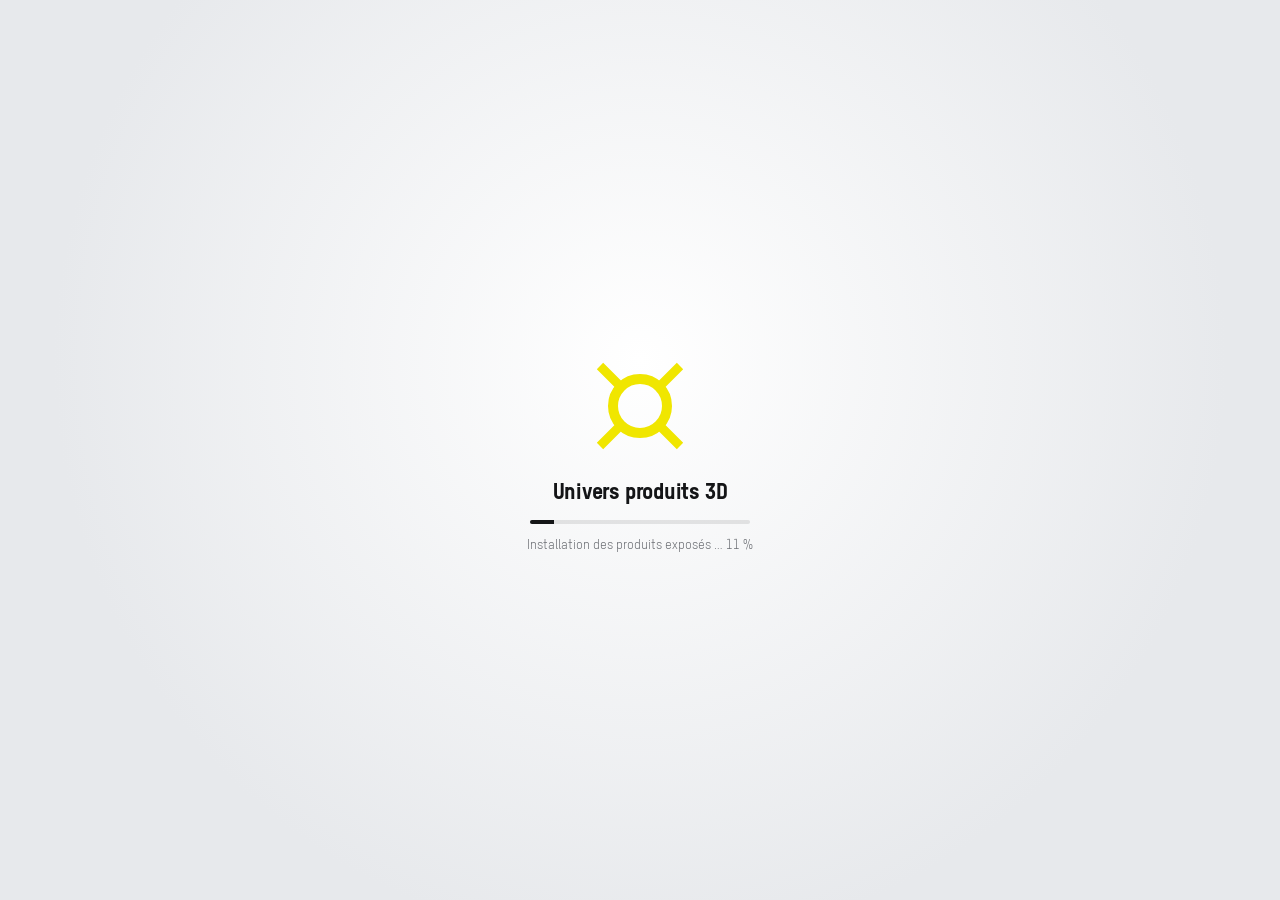
<file: docs/fr-ca/index.html>
<!doctype html>
<html lang="fr-CA">
<head>
  <meta charset="utf-8">
  <meta name="viewport" content="width=device-width, initial-scale=1, viewport-fit=cover">
  <title>ZOLLER Univers produits 3D</title>
  <meta name="description" content="Tous les produits ZOLLER dans une salle d’exposition 3D à parcourir – classés par univers : réglage et mesure, gestion des outils, contrôle et mesure, automatisation, frettage, porte-outils et équilibrage.">
  <meta name="theme-color" content="#e7e9ec">
  <meta property="og:title" content="ZOLLER Univers produits 3D">
  <meta property="og:description" content="Tous les produits ZOLLER dans une salle d’exposition 3D à parcourir, classés par univers.">
  <meta property="og:image" content="https://mzollercreations.github.io/zoller-produktumgebung-3d/assets/img/vorschau.jpg">
  <meta property="og:type" content="website">
  <meta name="twitter:card" content="summary_large_image">
  <link rel="icon" href="../assets/img/favicon.ico">
  <link rel="stylesheet" href="../assets/css/app.css?v=e190af527d">
  <script type="importmap">{ "imports": { "three": "../assets/vendor/three.module.min.js" } }</script>
</head>
<body>
  <div class="app is-loading" id="app">
    <canvas id="scene" class="scene" aria-label="Salle d’exposition 3D avec tous les produits ZOLLER"></canvas>
    <div class="vignette" aria-hidden="true"></div>

    <header class="topbar">
      <a class="brand" href="https://mzollercreations.github.io/zoller-canada/fr/" aria-label="Retour au site Web de ZOLLER" title="Retour au site Web de ZOLLER">
        <img src="../assets/img/zoller.svg" alt="ZOLLER" width="132" height="30">
      </a>
      <div class="brand__title">
        <strong>Univers produits <span class="tag3d">3D</span></strong>
        <span id="stats">Salle d’exposition</span>
      </div>

      <div class="tools">
        <div class="search" id="search-wrap">
          <svg class="icon" viewBox="0 0 24 24" aria-hidden="true"><circle cx="11" cy="11" r="7"/><path d="m20 20-3.5-3.5"/></svg>
          <input id="search" type="search" placeholder="Rechercher un produit …" autocomplete="off" aria-label="Rechercher un produit" aria-controls="search-results" aria-expanded="false" role="combobox">
          <kbd class="kbd" aria-hidden="true">/</kbd>
          <ul class="search__results" id="search-results" role="listbox" hidden></ul>
        </div>
        <label class="select" title="Quels appareils conviennent à votre type d’outil?">
          <svg class="icon" viewBox="0 0 24 24" aria-hidden="true"><path d="M4 5h16l-6 7v6l-4 2v-8z"/></svg>
          <select id="tooltype" aria-label="Filtrer par type d’outil"><option value="">Tous les types d’outils</option></select>
        </label>
        <div class="seg" role="group" aria-label="Vue">
          <button class="btn-icon" id="btn-overview" type="button" title="Aperçu (H)" aria-label="Aperçu">
            <svg viewBox="0 0 24 24" aria-hidden="true"><path d="M3 11 12 4l9 7"/><path d="M5 10v10h14V10"/></svg><span>Aperçu</span>
          </button>
          <button class="btn-icon" id="btn-tour" type="button" title="Visite automatique (T)" aria-label="Démarrer la visite">
            <svg viewBox="0 0 24 24" aria-hidden="true"><path d="M8 5v14l11-7z"/></svg><span>Visite</span>
          </button>
          <button class="btn-icon" id="btn-walk" type="button" title="Parcourir la halle à pied (G)" aria-label="Parcourir" aria-pressed="false">
            <svg viewBox="0 0 24 24" aria-hidden="true"><circle cx="13" cy="4.5" r="2"/><path d="m9 21 2.5-6.5L14 17v4M7 12l3-4.5 4 1 2.5 3.5M11.5 14.5 10 8"/></svg><span>Parcourir</span>
          </button>
          <button class="btn-icon" id="btn-help" type="button" title="Commandes (?)" aria-label="Aide sur les commandes">
            <svg viewBox="0 0 24 24" aria-hidden="true"><circle cx="12" cy="12" r="9"/><path d="M9.5 9.2a2.6 2.6 0 0 1 5 .9c0 1.8-2.5 2.2-2.5 3.9"/><circle cx="12" cy="17.3" r=".6" fill="currentColor"/></svg>
          </button>
        </div>
        <button class="lang-btn" id="btn-lang" type="button" title="Choisir le pays et la langue" aria-label="Choisir le pays et la langue" aria-haspopup="dialog">
          <svg class="icon" viewBox="0 0 24 24" aria-hidden="true"><circle cx="12" cy="12" r="9"/><path d="M3 12h18M12 3c2.8 3 2.8 15 0 18M12 3c-2.8 3-2.8 15 0 18"/></svg><!--lang-flag--><svg class="flag" viewBox="0 0 9600 4800" width="40" height="20" aria-hidden="true"><path fill="#d52b1e" d="M0 0h9600v4800H0z"/><path fill="#fff" d="M2400 0h4800v4800H2400z"/><path fill="#d52b1e" d="m4890 4430-45-863a95 95 0 0 1 111-98l859 151-116-320a65 65 0 0 1 20-73l941-762-212-99a65 65 0 0 1-34-79l186-572-542 115a65 65 0 0 1-73-38l-105-247-423 454a65 65 0 0 1-111-57l204-1052-327 189a65 65 0 0 1-91-27l-332-652-332 652a65 65 0 0 1-91 27l-327-189 204 1052a65 65 0 0 1-111 57l-423-454-105 247a65 65 0 0 1-73 38l-542-115 186 572a65 65 0 0 1-34 79l-212 99 941 762a65 65 0 0 1 20 73l-116 320 859-151a95 95 0 0 1 111 98l-45 863z"/></svg><!--/lang-flag-->
        </button>
      </div>
    </header>

    <nav class="dock" id="dock" aria-label="Univers thématiques">
      <div class="dock__head">
        <span>Univers thématiques</span>
        <button class="dock__toggle" id="dock-toggle" type="button" aria-expanded="true" aria-label="Afficher/masquer les univers">
          <svg viewBox="0 0 24 24" aria-hidden="true"><path d="m6 15 6-6 6 6"/></svg>
        </button>
      </div>
      <ol class="dock__list" id="dock-list"></ol>
    </nav>

    <div class="minimap" id="minimap-wrap">
      <canvas id="minimap" width="220" height="220" aria-label="Plan de la halle – cliquer pour s’y rendre"></canvas>
      <span class="minimap__label">Plan</span>
    </div>

    <div class="tooltip" id="tooltip" role="status" aria-live="polite"></div>

    <div class="filterbar" id="filterbar" hidden>
      <span id="filter-text"></span>
      <button type="button" id="filter-clear" class="chip chip--dark">Effacer le filtre ×</button>
    </div>

    <aside class="panel" id="panel" aria-hidden="true" aria-labelledby="panel-title" role="dialog">
      <div class="panel__bar">
        <button type="button" class="round" id="panel-prev" aria-label="Produit précédent" title="Produit précédent (←)"><svg viewBox="0 0 24 24"><path d="m15 18-6-6 6-6"/></svg></button>
        <span class="panel__pos" id="panel-pos"></span>
        <button type="button" class="round" id="panel-next" aria-label="Produit suivant" title="Produit suivant (→)"><svg viewBox="0 0 24 24"><path d="m9 18 6-6-6-6"/></svg></button>
        <button type="button" class="round round--close" id="panel-close" aria-label="Fermer" title="Fermer (Échap)"><svg viewBox="0 0 24 24"><path d="M6 6l12 12M18 6 6 18"/></svg></button>
      </div>
      <div class="panel__scroll" id="panel-body"></div>
    </aside>

    <div class="tourbar" id="tourbar" hidden>
      <div class="tourbar__progress"><i id="tour-progress"></i></div>
      <div class="tourbar__row">
        <span class="tourbar__badge">Visite</span>
        <span class="tourbar__now" id="tour-now"></span>
        <button type="button" class="round round--sm" id="tour-prev" aria-label="Retour"><svg viewBox="0 0 24 24"><path d="m15 18-6-6 6-6"/></svg></button>
        <button type="button" class="round round--sm round--yellow" id="tour-play" aria-label="Pause"><svg viewBox="0 0 24 24"><path d="M8 5h3v14H8zM13 5h3v14h-3z"/></svg></button>
        <button type="button" class="round round--sm" id="tour-next" aria-label="Suivant"><svg viewBox="0 0 24 24"><path d="m9 18 6-6-6-6"/></svg></button>
        <button type="button" class="round round--sm" id="tour-stop" aria-label="Terminer la visite"><svg viewBox="0 0 24 24"><path d="M6 6l12 12M18 6 6 18"/></svg></button>
      </div>
    </div>

    <div class="walkhint" id="walkhint" hidden>
      <strong>Mode visite à pied</strong>
      <span>Vous parcourez la halle à hauteur des yeux</span>
      <button type="button" class="chip chip--dark" id="walk-exit">Quitter</button>
    </div>

    <div class="toast" id="toast" role="status" aria-live="polite"></div>

    <div class="controls" id="controls">
      <div class="zoom" role="group" aria-label="Zoom">
        <button type="button" class="zoom__btn" id="zoom-in" aria-label="Zoom avant" title="Zoom avant (+)"><svg viewBox="0 0 24 24"><path d="M12 5v14M5 12h14"/></svg></button>
        <button type="button" class="zoom__btn" id="zoom-out" aria-label="Zoom arrière" title="Zoom arrière (−)"><svg viewBox="0 0 24 24"><path d="M5 12h14"/></svg></button>
      </div>
      <section class="legend" id="legend" aria-label="Commandes">
        <button type="button" class="legend__head" id="legend-toggle" aria-expanded="true">
          <span class="legend__title"><svg viewBox="0 0 24 24" aria-hidden="true"><rect x="7" y="3" width="10" height="18" rx="5"/><path d="M12 7v3"/></svg>Commandes</span>
          <svg class="legend__chev" viewBox="0 0 24 24" aria-hidden="true"><path d="m6 9 6 6 6-6"/></svg>
        </button>
        <ul class="legend__list legend--orbit only-desktop-list">
          <li><i class="m m--left" aria-hidden="true"></i><span><b>Glisser</b> – faire pivoter la halle</span></li>
          <li><i class="m m--wheel" aria-hidden="true"></i><span><b>Défiler</b> – zoomer vers le pointeur</span></li>
          <li><i class="m m--right" aria-hidden="true"></i><span><b>Glisser avec le bouton droit</b> ou <kbd>⇧</kbd> + glisser – déplacer</span></li>
          <li><i class="m m--left" aria-hidden="true"></i><span><b>Clic</b> – ouvrir le produit · <b>Double-clic</b> – zoomer</span></li>
          <li class="legend__keys"><kbd>+</kbd><kbd>−</kbd> Zoom <kbd>←</kbd><kbd>→</kbd> Produits <kbd>G</kbd> Parcourir</li>
        </ul>
        <ul class="legend__list legend--walk only-desktop-list">
          <li><span class="k"><kbd>W</kbd><kbd>A</kbd><kbd>S</kbd><kbd>D</kbd></span><span>marcher · <kbd>⇧</kbd> plus vite</span></li>
          <li><span class="k"><kbd>Q</kbd><kbd>E</kbd></span><span>tourner (aussi <kbd>←</kbd><kbd>→</kbd>)</span></li>
          <li><i class="m m--left" aria-hidden="true"></i><span><b>Glisser</b> – regarder autour</span></li>
          <li><i class="m m--left" aria-hidden="true"></i><span><b>Clic sur le sol</b> – s’y rendre</span></li>
          <li class="legend__keys"><kbd>G</kbd> ou <kbd>Esc</kbd> termine la visite à pied</li>
        </ul>
        <ul class="legend__list legend--orbit only-touch-list">
          <li><i class="f f--1" aria-hidden="true"></i><span><b>Balayer</b> – faire pivoter la halle</span></li>
          <li><i class="f f--2" aria-hidden="true"></i><span><b>Écarter deux doigts</b> – zoomer</span></li>
          <li><i class="f f--2" aria-hidden="true"></i><span><b>Glisser deux doigts</b> – déplacer</span></li>
          <li><i class="f f--1" aria-hidden="true"></i><span><b>Toucher</b> – ouvrir le produit</span></li>
        </ul>
        <ul class="legend__list legend--walk only-touch-list">
          <li><i class="f f--1" aria-hidden="true"></i><span><b>Balayer</b> – regarder autour</span></li>
          <li><i class="f f--1" aria-hidden="true"></i><span><b>Toucher le sol</b> – s’y rendre</span></li>
          <li><i class="f f--2" aria-hidden="true"></i><span><b>Écarter deux doigts</b> – avancer / reculer</span></li>
        </ul>
      </section>
    </div>

    <div class="help" id="help" hidden role="dialog" aria-labelledby="help-title">
      <div class="help__card">
        <button type="button" class="round round--close help__close" id="help-close" aria-label="Fermer"><svg viewBox="0 0 24 24"><path d="M6 6l12 12M18 6 6 18"/></svg></button>
        <h2 id="help-title">Comment vous déplacer dans la halle</h2>
        <p class="help__lead">Tous les produits ZOLLER sont répartis dans sept univers thématiques autour de la place centrale ornée du symbole ZOLLER.</p>
        <div class="help__grid">
          <section>
            <h3>Souris</h3>
            <ul>
              <li><b>Glisser</b> – faire pivoter la halle</li>
              <li><b>Clic droit / ⇧ + glisser</b> – déplacer</li>
              <li><b>Défilement / pincement sur le pavé tactile</b> – zoomer vers le pointeur</li>
              <li><b>Double-clic sur le sol</b> – zoomer</li>
              <li><b>Clic sur un produit</b> – s’y rendre et voir les détails</li>
              <li><b>Clic sur un panneau</b> – aller à l’univers</li>
            </ul>
          </section>
          <section>
            <h3>Clavier</h3>
            <ul>
              <li><kbd>+</kbd> <kbd>−</kbd> – zoomer</li>
              <li><kbd>←</kbd> <kbd>→</kbd> – produit précédent / suivant</li>
              <li><kbd>1</kbd>–<kbd>7</kbd> – univers thématique</li>
              <li><kbd>H</kbd> – aperçu · <kbd>T</kbd> – visite</li>
              <li><kbd>G</kbd> – parcourir · <kbd>/</kbd> – recherche</li>
              <li><kbd>Esc</kbd> – fermer / retour</li>
            </ul>
          </section>
          <section>
            <h3>Parcourir</h3>
            <ul>
              <li><kbd>W</kbd><kbd>A</kbd><kbd>S</kbd><kbd>D</kbd> – marcher, <kbd>Q</kbd><kbd>E</kbd> – tourner</li>
              <li><b>Glisser</b> – regarder autour</li>
              <li><b>Clic sur le sol</b> – s’y rendre</li>
              <li><b>Touch</b> : toucher pour marcher, deux doigts pour avancer/reculer</li>
            </ul>
          </section>
        </div>
        <p class="help__note">La ligne jaune au sol délimite la zone d’exposition – on ne peut pas aller plus loin. Chaque produit renvoie à sa page sur le <a href="https://mzollercreations.github.io/zoller-canada/fr/produits/">site Web de ZOLLER</a>.</p>
      </div>
    </div>

    <div class="help langs" id="langs" hidden role="dialog" aria-modal="true" aria-labelledby="langs-title">
      <div class="help__card langs__card">
        <button type="button" class="round round--close help__close" id="langs-close" aria-label="Fermer"><svg viewBox="0 0 24 24"><path d="M6 6l12 12M18 6 6 18"/></svg></button>
        <h2 id="langs-title">Choisir le pays et la langue</h2>
        <p class="help__lead">Le showroom et ses liens produits passent au site ZOLLER du pays choisi.</p>
        <div class="langs__sites"><!--lang-sites--><a class="lang-site" href="../" hreflang="de-DE" lang="de"><svg class="flag" viewBox="0 0 5 3" width="33" height="20" aria-hidden="true"><path fill="#000" d="M0 0h5v1H0z"/><path fill="#d00" d="M0 1h5v1H0z"/><path fill="#ffce00" d="M0 2h5v1H0z"/></svg><span><b>Deutschland</b><small>Deutsch</small></span></a><a class="lang-site" href="../en-ca/" hreflang="en-CA" lang="en"><svg class="flag" viewBox="0 0 9600 4800" width="40" height="20" aria-hidden="true"><path fill="#d52b1e" d="M0 0h9600v4800H0z"/><path fill="#fff" d="M2400 0h4800v4800H2400z"/><path fill="#d52b1e" d="m4890 4430-45-863a95 95 0 0 1 111-98l859 151-116-320a65 65 0 0 1 20-73l941-762-212-99a65 65 0 0 1-34-79l186-572-542 115a65 65 0 0 1-73-38l-105-247-423 454a65 65 0 0 1-111-57l204-1052-327 189a65 65 0 0 1-91-27l-332-652-332 652a65 65 0 0 1-91 27l-327-189 204 1052a65 65 0 0 1-111 57l-423-454-105 247a65 65 0 0 1-73 38l-542-115 186 572a65 65 0 0 1-34 79l-212 99 941 762a65 65 0 0 1 20 73l-116 320 859-151a95 95 0 0 1 111 98l-45 863z"/></svg><span><b>Canada</b><small>English</small></span></a><a class="lang-site is-current" href="../fr-ca/" hreflang="fr-CA" lang="fr" aria-current=true><svg class="flag" viewBox="0 0 9600 4800" width="40" height="20" aria-hidden="true"><path fill="#d52b1e" d="M0 0h9600v4800H0z"/><path fill="#fff" d="M2400 0h4800v4800H2400z"/><path fill="#d52b1e" d="m4890 4430-45-863a95 95 0 0 1 111-98l859 151-116-320a65 65 0 0 1 20-73l941-762-212-99a65 65 0 0 1-34-79l186-572-542 115a65 65 0 0 1-73-38l-105-247-423 454a65 65 0 0 1-111-57l204-1052-327 189a65 65 0 0 1-91-27l-332-652-332 652a65 65 0 0 1-91 27l-327-189 204 1052a65 65 0 0 1-111 57l-423-454-105 247a65 65 0 0 1-73 38l-542-115 186 572a65 65 0 0 1-34 79l-212 99 941 762a65 65 0 0 1 20 73l-116 320 859-151a95 95 0 0 1 111 98l-45 863z"/></svg><span><b>Canada</b><small>Français</small></span></a><a class="lang-site" href="../es-mx/" hreflang="es-MX" lang="es"><svg class="flag" viewBox="0 0 21 12" width="35" height="20" aria-hidden="true"><path fill="#006847" d="M0 0h7v12H0z"/><path fill="#fff" d="M7 0h7v12H7z"/><path fill="#ce1126" d="M14 0h7v12h-7z"/><ellipse cx="10.5" cy="6" rx="1.7" ry="1.9" fill="#8c5a2b"/><path d="M8.9 7.2c.9 1 2.3 1 3.2 0" fill="none" stroke="#2e7d32" stroke-width=".45"/></svg><span><b>México</b><small>Español</small></span></a><a class="lang-site" href="../en-us/" hreflang="en-US" lang="en"><svg class="flag" viewBox="0 0 247 130" width="38" height="20" aria-hidden="true"><path fill="#b22234" d="M0 0h247v130H0z"/><path stroke="#fff" stroke-width="10" d="M0 15h247M0 35h247M0 55h247M0 75h247M0 95h247M0 115h247"/><path fill="#3c3b6e" d="M0 0h98.8v70H0z"/><path fill="none" stroke="#fff" stroke-width="4.6" stroke-linecap="round" stroke-dasharray="0 16.4" d="M8.2 7h82.1M16.4 14h65.7M8.2 21h82.1M16.4 28h65.7M8.2 35h82.1M16.4 42h65.7M8.2 49h82.1M16.4 56h65.7M8.2 63h82.1"/></svg><span><b>USA</b><small>English</small></span></a><!--/lang-sites--></div>
      </div>
    </div>

    <div class="loader" id="loader" role="status" aria-live="polite">
      <svg class="loader__mark" viewBox="-60 -60 120 120" aria-hidden="true">
        <circle class="loader__ring" r="27" />
        <path class="loader__arms" d="M19 -19 L40 -40 M19 19 L40 40 M-19 19 L-40 40 M-19 -19 L-40 -40" />
      </svg>
      <div class="loader__title">Univers produits 3D</div>
      <div class="loader__bar"><i id="loader-bar"></i></div>
      <div class="loader__text" id="loader-text">Préparation de la salle d’exposition …</div>
    </div>

    <section class="fallback" id="fallback" hidden aria-label="Aperçu des produits"></section>
  </div>

  <noscript><p style="padding:2rem;font-family:sans-serif">L’univers produits 3D nécessite JavaScript. Vous trouverez tous les produits sur le <a href="https://mzollercreations.github.io/zoller-canada/fr/produits/">site Web de ZOLLER</a>.</p></noscript>
  <script>window.ZI18N={"Zoller Produktumgebung 3D": "ZOLLER Univers produits 3D", "Produktumgebung ": "Univers produits ", "Showroom": "Salle d’exposition", "Alle Werkzeugtypen": "Tous les types d’outils", "Übersicht": "Aperçu", "Rundgang": "Visite", "Begehen": "Parcourir", "Themenwelten": "Univers thématiques", "Lageplan": "Plan", "Filter aufheben ×": "Effacer le filtre ×", "Begehen-Modus": "Mode visite à pied", "Sie gehen in Augenhöhe durch die Halle": "Vous parcourez la halle à hauteur des yeux", "Beenden": "Quitter", "Steuerung": "Commandes", "Ziehen": "Glisser", " – Halle drehen": " – faire pivoter la halle", "Scrollen": "Défiler", " – zoomen, zum Mauszeiger hin": " – zoomer vers le pointeur", "Rechts ziehen": "Glisser avec le bouton droit", " oder ": " ou ", " + Ziehen – verschieben": " + glisser – déplacer", "Klick": "Clic", " – Produkt öffnen · ": " – ouvrir le produit · ", "Doppelklick": "Double-clic", " – heranzoomen": " – zoomer", " Zoom ": " Zoom ", " Produkte ": " Produits ", " Begehen": " Parcourir", "gehen · ": "marcher · ", " schneller": " plus vite", "drehen (auch ": "tourner (aussi ", " – umsehen": " – regarder autour", "Klick auf den Boden": "Clic sur le sol", " – hingehen": " – s’y rendre", " beendet das Begehen": " termine la visite à pied", "Wischen": "Balayer", "Zwei Finger spreizen": "Écarter deux doigts", " – zoomen": " – zoomer", "Zwei Finger schieben": "Glisser deux doigts", " – verschieben": " – déplacer", "Tippen": "Toucher", " – Produkt öffnen": " – ouvrir le produit", "Tippen auf den Boden": "Toucher le sol", " – vor / zurück": " – avancer / reculer", "So bewegen Sie sich durch die Halle": "Comment vous déplacer dans la halle", "Alle ZOLLER-Produkte stehen in sieben Themenwelten rund um den zentralen Platz mit dem ZOLLER-Symbol.": "Tous les produits ZOLLER sont répartis dans sept univers thématiques autour de la place centrale ornée du symbole ZOLLER.", "Maus": "Souris", "Rechtsklick / ⇧ + Ziehen": "Clic droit / ⇧ + glisser", "Scrollen / Trackpad-Pinch": "Défilement / pincement sur le pavé tactile", " – zoomen zum Mauszeiger": " – zoomer vers le pointeur", "Doppelklick auf den Boden": "Double-clic sur le sol", "Klick auf Produkt": "Clic sur un produit", " – hinfliegen &amp; Details": " – s’y rendre et voir les détails", "Klick auf Schild": "Clic sur un panneau", " – Themenwelt ansteuern": " – aller à l’univers", "Tastatur": "Clavier", " – vorheriges / nächstes Produkt": " – produit précédent / suivant", " – Themenwelt": " – univers thématique", " – Übersicht · ": " – aperçu · ", " – Rundgang": " – visite", " – Begehen · ": " – parcourir · ", " – Suche": " – recherche", " – schließen / zurück": " – fermer / retour", " – gehen, ": " – marcher, ", " – drehen": " – tourner", " – dorthin gehen": " – s’y rendre", ": tippen zum Gehen, zwei Finger vor/zurück": " : toucher pour marcher, deux doigts pour avancer/reculer", "Die gelbe Linie am Boden markiert den Ausstellungsbereich – weiter hinaus geht es nicht. Jedes Produkt verlinkt auf seine Seite der ": "La ligne jaune au sol délimite la zone d’exposition – on ne peut pas aller plus loin. Chaque produit renvoie à sa page sur le ", "ZOLLER Webseite": "site Web de ZOLLER", "Produktumgebung 3D": "Univers produits 3D", "Showroom wird aufgebaut …": "Préparation de la salle d’exposition …", "Die Produktumgebung 3D benötigt JavaScript. Alle Produkte finden Sie auf der ": "L’univers produits 3D nécessite JavaScript. Vous trouverez tous les produits sur le ", "Alle ZOLLER-Produkte in einem begehbaren 3D-Showroom – sortiert nach Themenwelten: Einstellen & Messen, Toolmanagement, Prüfen & Messen, Automation, Schrumpftechnik, Werkzeugaufnahmen und Wuchttechnik.": "Tous les produits ZOLLER dans une salle d’exposition 3D à parcourir – classés par univers : réglage et mesure, gestion des outils, contrôle et mesure, automatisation, frettage, porte-outils et équilibrage.", "Alle ZOLLER-Produkte in einem begehbaren 3D-Showroom, sortiert nach Themenwelten.": "Tous les produits ZOLLER dans une salle d’exposition 3D à parcourir, classés par univers.", "3D-Showroom mit allen ZOLLER-Produkten": "Salle d’exposition 3D avec tous les produits ZOLLER", "Zurück zur ZOLLER Webseite": "Retour au site Web de ZOLLER", "Produkt suchen …": "Rechercher un produit …", "Produkt suchen": "Rechercher un produit", "Welche Geräte passen zu Ihrem Werkzeugtyp?": "Quels appareils conviennent à votre type d’outil?", "Nach Werkzeugtyp filtern": "Filtrer par type d’outil", "Ansicht": "Vue", "Übersicht (H)": "Aperçu (H)", "Automatischer Rundgang (T)": "Visite automatique (T)", "Rundgang starten": "Démarrer la visite", "Halle zu Fuß begehen (G)": "Parcourir la halle à pied (G)", "Steuerung (?)": "Commandes (?)", "Hilfe zur Steuerung": "Aide sur les commandes", "Themenwelten ein-/ausklappen": "Afficher/masquer les univers", "Lageplan der Halle – klicken zum Hinfliegen": "Plan de la halle – cliquer pour s’y rendre", "Vorheriges Produkt": "Produit précédent", "Vorheriges Produkt (←)": "Produit précédent (←)", "Nächstes Produkt": "Produit suivant", "Nächstes Produkt (→)": "Produit suivant (→)", "Schließen": "Fermer", "Schließen (Esc)": "Fermer (Échap)", "Zurück": "Retour", "Pause": "Pause", "Weiter": "Suivant", "Rundgang beenden": "Terminer la visite", "Zoom": "Zoom", "Hineinzoomen": "Zoom avant", "Hineinzoomen (+)": "Zoom avant (+)", "Herauszoomen": "Zoom arrière", "Herauszoomen (−)": "Zoom arrière (−)", "Produktübersicht": "Aperçu des produits", "Produkte": "produits", "Produkt": "produit", "Kein Produkt gefunden": "Aucun produit trouvé", "{0}: {1} passende Lösung leuchtet in der Halle": "{0} : {1} solution adaptée s’illumine dans la halle", "{0}: {1} passende Lösungen leuchten in der Halle": "{0} : {1} solutions adaptées s’illuminent dans la halle", "Softwarepaket": "Forfait logiciel", "Zur Produktseite": "Page du produit", "Im Shop": "Dans la boutique", "Anfragen": "Demander", "Kamera zum Produkt": "Diriger la caméra vers le produit", "Im Raum zeigen": "Montrer dans la halle", "Direktlink kopieren": "Copier le lien direct", "Link": "Lien", "Geeignet für": "Convient pour", "Auch zu finden unter": "Également sous", "Ausstattung & Merkmale": "Équipement et caractéristiques", "Modelle": "Modèles", "Technische Daten": "Caractéristiques techniques", "Tabellen": "tableaux", "Mehr erfahren": "En savoir plus", "Bilder": "Images", "Weitere Seiten zum Produkt": "Autres pages sur le produit", "Alle Details auf der Produktseite:": "Tous les détails sur la page du produit :", "Kopiert": "Copié", "Weiter abspielen": "Reprendre", "Weiter heraus geht es nicht – Sie sehen die ganze Halle.": "Impossible de reculer davantage – vous voyez toute la halle.", "Rand der Ausstellung erreicht.": "Vous avez atteint la limite de l’exposition.", "Hier endet der Ausstellungsbereich.": "La zone d’exposition se termine ici.", "Ausgewählt": "Sélectionné", "Klicken für Details": "Cliquer pour les détails", "Themenwelt ansteuern": "Aller à l’univers", "Hier sind alle Produkte als Übersicht – ein Klick öffnet die Details.": "Voici tous les produits en aperçu – un clic ouvre les détails.", "Ihr Browser unterstützt kein WebGL, daher kann der 3D-Showroom nicht angezeigt werden.": "Votre navigateur ne prend pas en charge WebGL; la salle d’exposition 3D ne peut donc pas s’afficher.", "Exponate werden aufgestellt …": "Installation des produits exposés …", "Der 3D-Showroom konnte nicht gestartet werden.": "La salle d’exposition 3D n’a pas pu démarrer.", "ZOLLER  ·  PRODUKTUMGEBUNG 3D  ·  ": "ZOLLER  ·  UNIVERS PRODUITS 3D  ·  ", "Produktseite": "Page du produit", "Über 2500 Werkzeugaufnahmen": "Plus de 2 500 porte-outils", "Optional mit »idChip«": "En option avec »idChip«", "Kompatibel zu ZOLLER TMS": "Compatible avec ZOLLER TMS", "Tooling-Shop auf myzoller.com": "Boutique d’outillage sur myzoller.com", "Übersicht Werkzeugaufnahmen": "Aperçu des porte-outils", "ZOLLER Tooling Solutions: Werkzeugaufnahmen für alle gängigen Schnittstellen – optional mit »idChip« für mehr Prozesssicherheit durch aktuelle Werkzeugdaten. Kompatibel zu ZOLLER TMS Tool Management Solutions.": "ZOLLER Tooling Solutions : des porte-outils pour toutes les interfaces courantes – en option avec »idChip« pour plus de fiabilité grâce à des données d’outils à jour. Compatibles avec ZOLLER TMS Tool Management Solutions.", "Land und Sprache wählen": "Choisir le pays et la langue", "Showroom und Produktlinks wechseln zur ZOLLER Webseite des gewählten Landes.": "Le showroom et ses liens produits passent au site ZOLLER du pays choisi."};window.ZBASE="../";</script>
  <script type="module" src="../assets/js/main.js?v=e190af527d"></script>
</body>
</html>
</file>
<file: docs/assets/css/app.css>
/* ZOLLER Produktumgebung 3D – Oberfläche
   Corporate Design: T-Star, Schwarz / Weiß / ZOLLER-Gelb #F0E600 */

@font-face { font-family: "T-Star"; src: url("../fonts/T-Star-Light.woff2") format("woff2"); font-weight: 300; font-display: swap; }
@font-face { font-family: "T-Star"; src: url("../fonts/T-Star-Regular.woff2") format("woff2"); font-weight: 400; font-display: swap; }
@font-face { font-family: "T-Star"; src: url("../fonts/T-Star-Medium.woff2") format("woff2"); font-weight: 500; font-display: swap; }
@font-face { font-family: "T-Star"; src: url("../fonts/T-Star-Bold.woff2") format("woff2"); font-weight: 700; font-display: swap; }
@font-face { font-family: "T-Star"; src: url("../fonts/T-Star-Heavy.woff2") format("woff2"); font-weight: 800; font-display: swap; }

:root {
  --yellow: #f0e600;
  --ink: #141517;
  --ink-2: #3a3c40;
  --muted: #6b6e73;
  --line: rgba(20, 21, 23, .1);
  --bg: #e7e9ec;
  --glass: rgba(255, 255, 255, .86);
  --glass-strong: rgba(255, 255, 255, .96);
  --shadow: 0 10px 40px rgba(20, 22, 26, .14), 0 2px 8px rgba(20, 22, 26, .08);
  --radius: 22px;
  --radius-sm: 12px;
  --font: "T-Star", "Helvetica Neue", Arial, sans-serif;
  --ease: cubic-bezier(.16, 1, .3, 1);
  --gap: 16px;
  --panel-w: min(460px, 38vw);
  --safe-b: env(safe-area-inset-bottom, 0px);
}

* { box-sizing: border-box; }
[hidden] { display: none !important; }
html, body { margin: 0; height: 100%; background: var(--bg); color: var(--ink); font-family: var(--font); -webkit-font-smoothing: antialiased; }
body { overflow: hidden; overscroll-behavior: none; }
button, input, select { font: inherit; color: inherit; }
button { cursor: pointer; }
a { color: inherit; }
svg { display: block; }
kbd, .kbd { display: inline-block; min-width: 1.6em; padding: .05em .4em; border: 1px solid var(--line); border-bottom-width: 2px; border-radius: 6px; background: #fff; font: 600 .78em/1.4 var(--font); text-align: center; color: var(--ink-2); }
:focus-visible { outline: 3px solid var(--yellow); outline-offset: 2px; }

.app { position: fixed; inset: 0; }
.scene { position: absolute; inset: 0; width: 100%; height: 100%; display: block; touch-action: none; outline: none; }
.scene.is-dragging { cursor: grabbing !important; }
.vignette { position: absolute; inset: 0; pointer-events: none; background: radial-gradient(120% 90% at 50% 45%, transparent 60%, rgba(30, 32, 36, .16) 100%); }

/* ------------------------------------------------------------ Kopfzeile */
.topbar { position: absolute; top: 0; left: 0; right: 0; display: flex; align-items: center; gap: 18px; padding: 14px var(--gap); pointer-events: none; z-index: 20; }
.topbar > * { pointer-events: auto; }
.brand { display: flex; align-items: center; padding: 12px 18px; background: var(--glass-strong); border-radius: 999px; box-shadow: var(--shadow); backdrop-filter: blur(12px); }
.brand img { height: 26px; width: auto; }
.brand__title { display: flex; flex-direction: column; line-height: 1.1; padding: 8px 16px 8px 14px; border-radius: 999px; background: var(--glass); backdrop-filter: blur(12px); box-shadow: var(--shadow); }
.brand__title strong { font-weight: 800; font-size: 17px; letter-spacing: -.01em; }
.brand__title span { font-size: 12px; color: var(--muted); margin-top: 2px; }
.tag3d { display: inline-block; background: var(--yellow); color: var(--ink); padding: 1px 6px 0; border-radius: 6px; font-size: 13px; vertical-align: 2px; }

.tools { margin-left: auto; display: flex; align-items: center; gap: 10px; }
.icon { width: 18px; height: 18px; fill: none; stroke: currentColor; stroke-width: 2; stroke-linecap: round; stroke-linejoin: round; flex: none; }
.search { position: relative; display: flex; align-items: center; gap: 8px; height: 46px; padding: 0 12px 0 16px; background: var(--glass-strong); border-radius: 999px; box-shadow: var(--shadow); width: 300px; transition: width .4s var(--ease); }
.search:focus-within { width: 360px; }
.search input { flex: 1; min-width: 0; border: 0; outline: 0; background: transparent; font-size: 15px; }
.search input::-webkit-search-cancel-button { display: none; }
.search__results { position: absolute; top: calc(100% + 8px); left: 0; right: 0; margin: 0; padding: 6px; list-style: none; background: var(--glass-strong); border-radius: 18px; box-shadow: var(--shadow); max-height: min(60vh, 460px); overflow: auto; backdrop-filter: blur(14px); }
.search__results li { display: flex; align-items: center; gap: 12px; padding: 8px 10px; border-radius: 12px; cursor: pointer; }
.search__results li[aria-selected="true"], .search__results li:hover { background: rgba(240, 230, 0, .35); }
.search__results img { width: 54px; height: 42px; object-fit: contain; flex: none; }
.search__results .r-name { font-weight: 700; font-size: 15px; }
.search__results .r-meta { font-size: 12px; color: var(--muted); }
.search__results .r-empty { color: var(--muted); padding: 12px; cursor: default; }

.select { position: relative; display: flex; align-items: center; gap: 8px; height: 46px; padding: 0 14px; background: var(--glass-strong); border-radius: 999px; box-shadow: var(--shadow); cursor: pointer; }
.select select { appearance: none; border: 0; outline: 0; background: transparent; font-size: 14px; font-weight: 500; padding-right: 14px; cursor: pointer; max-width: 190px; }
.select::after { content: ""; position: absolute; right: 14px; top: 50%; width: 7px; height: 7px; border-right: 2px solid currentColor; border-bottom: 2px solid currentColor; transform: translateY(-70%) rotate(45deg); pointer-events: none; }
.select.is-active { background: var(--yellow); }

.seg { display: flex; gap: 4px; padding: 4px; background: var(--glass-strong); border-radius: 999px; box-shadow: var(--shadow); }
.btn-icon { display: flex; align-items: center; gap: 8px; height: 38px; padding: 0 14px; border: 0; border-radius: 999px; background: transparent; font-size: 14px; font-weight: 600; transition: background .2s, color .2s; }
.btn-icon svg { width: 18px; height: 18px; fill: none; stroke: currentColor; stroke-width: 2; stroke-linecap: round; stroke-linejoin: round; }
#btn-tour svg { fill: currentColor; stroke: none; }
.btn-icon:hover { background: rgba(20, 21, 23, .07); }
.btn-icon.is-on { background: var(--ink); color: #fff; }
.btn-icon.is-on svg { color: var(--yellow); }
#btn-help { padding: 0 10px; }
/* Land und Sprache: Weltkugel + Flagge der aktuellen Fassung (wie auf der ZOLLER Webseite) */
.lang-btn { display: flex; align-items: center; gap: 8px; height: 46px; padding: 0 14px 0 13px; border: 0; border-radius: 999px; background: var(--glass-strong); box-shadow: var(--shadow); flex: none; transition: background .2s; }
.lang-btn:hover { background: #fff; }
.lang-btn .flag { width: auto; height: 16px; flex: none; border-radius: 2px; box-shadow: 0 0 0 1px rgba(20, 21, 23, .14); }

/* ------------------------------------------------------------ Themenwelten-Dock */
.dock { position: absolute; left: var(--gap); top: 92px; width: 300px; max-height: calc(100% - 92px - 260px); display: flex; flex-direction: column; background: var(--glass); backdrop-filter: blur(14px); border-radius: var(--radius); box-shadow: var(--shadow); z-index: 15; overflow: hidden; transition: transform .5s var(--ease), opacity .3s; }
.dock__head { display: flex; align-items: center; justify-content: space-between; padding: 14px 14px 8px 20px; font-size: 12px; font-weight: 700; letter-spacing: .12em; text-transform: uppercase; color: var(--muted); }
.dock__toggle { width: 30px; height: 30px; border: 0; background: transparent; border-radius: 50%; display: grid; place-items: center; }
.dock__toggle svg { width: 18px; height: 18px; fill: none; stroke: currentColor; stroke-width: 2.2; transition: transform .3s var(--ease); }
.dock.is-collapsed .dock__toggle svg { transform: rotate(180deg); }
.dock.is-collapsed .dock__list { display: none; }
.dock__list { list-style: none; margin: 0; padding: 0 8px 10px; overflow: auto; scrollbar-width: thin; }
.cat { border-radius: 16px; transition: background .25s; }
.cat__btn { width: 100%; display: grid; grid-template-columns: 34px 1fr auto; align-items: center; gap: 6px; padding: 10px 12px; border: 0; background: transparent; border-radius: 14px; text-align: left; }
.cat__btn:hover { background: rgba(20, 21, 23, .06); }
.cat__num { font-weight: 800; font-size: 14px; color: var(--muted); font-variant-numeric: tabular-nums; }
.cat__name { font-weight: 700; font-size: 15px; }
.cat__count { font-size: 12px; font-weight: 700; min-width: 26px; height: 22px; padding: 0 7px; display: grid; place-items: center; border-radius: 999px; background: rgba(20, 21, 23, .07); }
.cat.is-active { background: var(--ink); color: #fff; }
.cat.is-active .cat__num { color: var(--yellow); }
.cat.is-active .cat__count { background: var(--yellow); color: var(--ink); }
.cat.is-active .cat__btn:hover { background: rgba(255, 255, 255, .06); }
.cat__items { display: none; list-style: none; margin: 0; padding: 0 8px 10px 14px; }
.cat.is-open .cat__items { display: block; }
.cat__sub { font-size: 11px; letter-spacing: .1em; text-transform: uppercase; color: rgba(255, 255, 255, .55); padding: 10px 8px 4px 32px; }
.cat__item { width: 100%; display: flex; align-items: center; gap: 10px; padding: 6px 8px; border: 0; background: transparent; border-radius: 10px; text-align: left; font-size: 14px; color: rgba(255, 255, 255, .92); }
.cat__item img { width: 34px; height: 26px; object-fit: contain; flex: none; }
.cat__item:hover { background: rgba(255, 255, 255, .1); }
.cat__item.is-sel { background: var(--yellow); color: var(--ink); font-weight: 700; }
.cat__item.is-dim { opacity: .35; }

/* ------------------------------------------------------------ Minikarte */
.minimap { position: absolute; left: var(--gap); bottom: calc(var(--gap) + var(--safe-b)); width: 220px; height: 220px; border-radius: 50%; background: var(--glass); backdrop-filter: blur(12px); box-shadow: var(--shadow); z-index: 15; }
.minimap canvas { width: 100%; height: 100%; border-radius: 50%; cursor: pointer; display: block; }
.minimap__label { position: absolute; left: 50%; bottom: -8px; transform: translate(-50%, 50%); font-size: 10px; letter-spacing: .14em; text-transform: uppercase; font-weight: 700; background: var(--ink); color: #fff; padding: 3px 9px; border-radius: 999px; pointer-events: none; }

/* ------------------------------------------------------------ Tooltip */
.tooltip { position: absolute; left: 0; top: 0; z-index: 30; pointer-events: none; padding: 10px 14px; max-width: 280px; background: var(--ink); color: #fff; border-radius: 14px; box-shadow: var(--shadow); opacity: 0; transform: translate(-50%, calc(-100% - 18px)) scale(.96); transition: opacity .18s, transform .18s var(--ease); }
.tooltip.is-on { opacity: 1; transform: translate(-50%, calc(-100% - 18px)) scale(1); }
.tooltip b { display: block; font-size: 16px; }
.tooltip span { display: block; font-size: 13px; color: rgba(255, 255, 255, .72); margin-top: 2px; }
.tooltip em { display: block; font-style: normal; font-size: 11px; color: var(--yellow); margin-top: 6px; letter-spacing: .06em; text-transform: uppercase; font-weight: 700; }

/* ------------------------------------------------------------ Filterleiste */
.filterbar { position: absolute; top: 88px; left: 50%; transform: translateX(-50%); z-index: 16; display: flex; align-items: center; gap: 12px; padding: 8px 8px 8px 18px; background: var(--yellow); border-radius: 999px; box-shadow: var(--shadow); font-weight: 600; font-size: 14px; white-space: nowrap; }
.chip { border: 0; border-radius: 999px; padding: 7px 14px; font-size: 13px; font-weight: 700; background: rgba(20, 21, 23, .08); }
.chip--dark { background: var(--ink); color: #fff; }
.chip--dark:hover { background: #000; }

/* ------------------------------------------------------------ Produkt-Panel */
.panel { position: absolute; top: 0; right: 0; bottom: 0; width: var(--panel-w); z-index: 25; display: flex; flex-direction: column; background: var(--glass-strong); backdrop-filter: blur(18px); box-shadow: -10px 0 50px rgba(20, 22, 26, .16); transform: translateX(104%); transition: transform .6s var(--ease); }
.panel.is-open { transform: none; }
.panel__bar { display: flex; align-items: center; gap: 8px; padding: 14px 16px 10px; border-bottom: 1px solid var(--line); }
.panel__pos { flex: 1; text-align: center; font-size: 12px; font-weight: 700; letter-spacing: .1em; text-transform: uppercase; color: var(--muted); }
.round { width: 40px; height: 40px; flex: none; display: grid; place-items: center; border: 0; border-radius: 50%; background: rgba(20, 21, 23, .07); transition: background .2s, transform .2s; }
.round svg { width: 20px; height: 20px; fill: none; stroke: currentColor; stroke-width: 2.2; stroke-linecap: round; stroke-linejoin: round; }
.round:hover { background: rgba(20, 21, 23, .14); }
.round--close { background: var(--ink); color: #fff; }
.round--close:hover { background: #000; }
.round--sm { width: 34px; height: 34px; }
.round--sm svg { width: 17px; height: 17px; }
.round--yellow { background: var(--yellow); }
.round--yellow svg { fill: currentColor; stroke: none; }
.round--yellow:hover { background: #fff35a; }
.panel__scroll { flex: 1; overflow: auto; overscroll-behavior: contain; padding-bottom: calc(30px + var(--safe-b)); scrollbar-width: thin; }

.p-hero { position: relative; margin: 14px 16px 0; border-radius: var(--radius); background: linear-gradient(160deg, #f4f5f6 0%, #e4e6e9 100%); overflow: hidden; aspect-ratio: 1.16; display: grid; place-items: center; }
.p-hero img { width: 100%; height: 100%; object-fit: contain; padding: 4%; transition: opacity .4s; }
.p-hero.is-package { background: radial-gradient(circle at 40% 35%, #fffbe0, #e9ebee 70%); }
.p-hero .p-pkg { width: 62%; aspect-ratio: 1; border-radius: 50%; display: grid; place-items: center; text-align: center; font-weight: 800; box-shadow: 0 0 0 10px var(--yellow), 0 20px 60px rgba(0,0,0,.18); }
.p-pkg small { display: block; font-size: 14px; font-weight: 500; margin-top: 4px; }
.p-pkg span { font-size: 40px; line-height: 1; display: block; }
.p-head { padding: 22px 26px 4px; }
.p-crumb { display: flex; flex-wrap: wrap; align-items: center; gap: 6px; font-size: 12px; font-weight: 700; letter-spacing: .06em; text-transform: uppercase; color: var(--muted); }
.p-crumb button { border: 0; background: none; padding: 0; font: inherit; color: inherit; letter-spacing: inherit; text-transform: inherit; text-decoration: underline; text-decoration-color: rgba(0,0,0,.2); text-underline-offset: 3px; }
.p-crumb button:hover { color: var(--ink); text-decoration-color: var(--yellow); }
.p-crumb .num { background: var(--ink); color: var(--yellow); padding: 2px 6px; border-radius: 6px; }
.p-title { margin: 10px 0 0; font-size: clamp(30px, 2.6vw, 40px); line-height: 1.02; font-weight: 800; letter-spacing: -.02em; hyphens: auto; overflow-wrap: anywhere; }
.p-badge { display: inline-block; vertical-align: middle; margin-left: 8px; background: var(--ink); color: var(--yellow); font-size: 12px; letter-spacing: .1em; padding: 4px 9px; border-radius: 999px; text-transform: uppercase; }
.p-claim { margin: 12px 0 0; font-size: 19px; line-height: 1.3; font-weight: 700; }
.p-body { padding: 4px 26px 0; font-size: 15.5px; line-height: 1.55; color: var(--ink-2); }
.p-body p { margin: 12px 0 0; hyphens: auto; }
.p-hl { list-style: none; margin: 18px 0 0; padding: 0; display: grid; gap: 8px; }
.p-hl li { position: relative; padding: 10px 14px 10px 42px; background: rgba(240, 230, 0, .22); border-radius: 12px; font-weight: 600; color: var(--ink); font-size: 14.5px; line-height: 1.35; }
.p-hl li::before { content: ""; position: absolute; left: 14px; top: 50%; width: 16px; height: 16px; margin-top: -8px; border-radius: 50%; background: var(--ink) url("data:image/svg+xml,%3Csvg xmlns='http://www.w3.org/2000/svg' viewBox='0 0 24 24' fill='none' stroke='%23f0e600' stroke-width='3.4' stroke-linecap='round' stroke-linejoin='round'%3E%3Cpath d='m6 12 4 4 8-8'/%3E%3C/svg%3E") center/12px no-repeat; }
.p-cta { display: flex; flex-wrap: wrap; gap: 8px; padding: 20px 26px 4px; }
.btn { display: inline-flex; align-items: center; gap: 8px; padding: 12px 18px; border-radius: 999px; font-weight: 700; font-size: 14px; text-decoration: none; border: 0; background: rgba(20, 21, 23, .08); color: var(--ink); transition: background .2s, transform .2s; }
.btn:hover { background: rgba(20, 21, 23, .15); }
.btn--primary { background: var(--yellow); }
.btn--primary:hover { background: #fff35a; }
.btn--dark { background: var(--ink); color: #fff; }
.btn--dark:hover { background: #000; }
.btn svg { width: 16px; height: 16px; fill: none; stroke: currentColor; stroke-width: 2.2; stroke-linecap: round; stroke-linejoin: round; }
.p-tags { padding: 16px 26px 0; }
.p-tags h4, .p-also h4 { margin: 0 0 8px; font-size: 12px; letter-spacing: .1em; text-transform: uppercase; color: var(--muted); }
.p-tags div { display: flex; flex-wrap: wrap; gap: 6px; }
.p-tags button { border: 1px solid var(--line); background: #fff; border-radius: 999px; padding: 5px 11px; font-size: 13px; font-weight: 500; }
.p-tags button:hover { border-color: var(--ink); }
.p-also { padding: 16px 26px 0; font-size: 14px; color: var(--ink-2); }
.p-acc { margin: 22px 16px 0; border-top: 1px solid var(--line); }
.acc { border-bottom: 1px solid var(--line); }
.acc > summary { list-style: none; display: flex; align-items: center; justify-content: space-between; gap: 12px; padding: 16px 10px; cursor: pointer; font-weight: 800; font-size: 16px; }
.acc > summary::-webkit-details-marker { display: none; }
.acc > summary small { font-weight: 600; font-size: 12px; color: var(--muted); margin-left: 8px; }
.acc > summary::after { content: ""; width: 9px; height: 9px; border-right: 2.4px solid currentColor; border-bottom: 2.4px solid currentColor; transform: rotate(45deg); transition: transform .3s var(--ease); margin-right: 4px; }
.acc[open] > summary::after { transform: rotate(-135deg); }
.acc__body { padding: 0 10px 18px; font-size: 14.5px; line-height: 1.5; color: var(--ink-2); }
.feat { padding: 10px 0; border-top: 1px dashed var(--line); }
.feat:first-child { border-top: 0; padding-top: 0; }
.feat b { display: block; color: var(--ink); font-size: 15px; margin-bottom: 2px; }
.models { display: grid; grid-template-columns: repeat(2, 1fr); gap: 10px; }
.model { background: #f2f3f4; border-radius: 14px; overflow: hidden; text-decoration: none; display: flex; flex-direction: column; }
.model img { width: 100%; aspect-ratio: 16 / 10; object-fit: cover; background: #e6e8ea; }
.model div { padding: 8px 10px 10px; }
.model b { display: block; font-size: 14px; color: var(--ink); }
.model span { display: block; font-size: 12.5px; color: var(--muted); line-height: 1.35; margin-top: 2px; }
a.model:hover { outline: 2px solid var(--yellow); }
.spec { margin-top: 14px; }
.spec:first-child { margin-top: 0; }
.spec h5 { margin: 0 0 6px; font-size: 14px; color: var(--ink); }
.spec table { width: 100%; border-collapse: collapse; font-size: 13.5px; }
.spec td { padding: 7px 8px; border-top: 1px solid var(--line); vertical-align: top; }
.spec tr:first-child td { border-top: 0; }
.spec td:first-child { color: var(--muted); width: 48%; }
.spec td + td { color: var(--ink); font-weight: 600; }
.gallery { display: grid; grid-template-columns: repeat(2, 1fr); gap: 10px; }
.gallery figure { margin: 0; background: #f2f3f4; border-radius: 14px; overflow: hidden; }
.gallery img { width: 100%; aspect-ratio: 16 / 10; object-fit: cover; display: block; cursor: zoom-in; }
.gallery figcaption { padding: 8px 10px 10px; font-size: 12.5px; line-height: 1.35; color: var(--muted); }
.gallery figcaption b { display: block; color: var(--ink); font-size: 13.5px; }
.sect + .sect { margin-top: 14px; }
.sect h5 { margin: 0 0 4px; font-size: 15px; color: var(--ink); }
.sect p { margin: 4px 0 0; }
.links { list-style: none; margin: 0; padding: 0; }
.links a { display: flex; align-items: center; justify-content: space-between; padding: 10px 2px; border-top: 1px solid var(--line); text-decoration: none; font-weight: 600; color: var(--ink); }
.links li:first-child a { border-top: 0; }
.links a::after { content: "↗"; color: var(--muted); }
.links a:hover { color: #000; background: linear-gradient(transparent 60%, rgba(240,230,0,.5) 60%); }
.p-source { padding: 18px 26px 0; font-size: 12px; color: var(--muted); }

.lightbox { position: fixed; inset: 0; z-index: 60; display: grid; place-items: center; background: rgba(10, 11, 13, .82); padding: 30px; cursor: zoom-out; animation: fade .25s; }
.lightbox img { max-width: 100%; max-height: 80vh; border-radius: 14px; box-shadow: 0 20px 80px rgba(0,0,0,.5); }
.lightbox p { color: #fff; text-align: center; max-width: 720px; margin: 14px auto 0; font-size: 15px; line-height: 1.45; }
@keyframes fade { from { opacity: 0; } }

/* ------------------------------------------------------------ Rundgang */
.tourbar { position: absolute; left: 50%; bottom: calc(var(--gap) + var(--safe-b)); transform: translateX(-50%); z-index: 22; min-width: min(560px, calc(100vw - 32px)); background: var(--ink); color: #fff; border-radius: 22px; box-shadow: var(--shadow); overflow: hidden; }
.tourbar__progress { height: 4px; background: rgba(255,255,255,.12); }
.tourbar__progress i { display: block; height: 100%; width: 0; background: var(--yellow); transition: width .3s linear; }
.tourbar__row { display: flex; align-items: center; gap: 8px; padding: 10px 10px 10px 14px; }
.tourbar__badge { font-size: 11px; font-weight: 800; letter-spacing: .12em; text-transform: uppercase; background: var(--yellow); color: var(--ink); padding: 4px 8px; border-radius: 6px; }
.tourbar__now { flex: 1; font-weight: 700; font-size: 15px; white-space: nowrap; overflow: hidden; text-overflow: ellipsis; padding: 0 6px; }
.tourbar__now small { font-weight: 500; color: rgba(255,255,255,.6); margin-left: 6px; }
.tourbar .round { background: rgba(255,255,255,.12); color: #fff; }
.tourbar .round:hover { background: rgba(255,255,255,.22); }
.tourbar .round--yellow { background: var(--yellow); color: var(--ink); }

/* ------------------------------------------------------------ Steuerung & Zoom */
.controls { position: absolute; right: var(--gap); bottom: calc(var(--gap) + var(--safe-b)); z-index: 18; display: flex; flex-direction: column; align-items: flex-end; gap: 10px; transition: right .6s var(--ease); }
.zoom { display: flex; flex-direction: column; background: var(--glass-strong); border-radius: 999px; box-shadow: var(--shadow); padding: 4px; }
.zoom__btn { width: 42px; height: 42px; border: 0; border-radius: 50%; background: transparent; display: grid; place-items: center; transition: background .2s; }
.zoom__btn + .zoom__btn { margin-top: 2px; }
.zoom__btn:hover { background: rgba(20, 21, 23, .08); }
.zoom__btn:active { background: var(--yellow); }
.zoom__btn svg { width: 20px; height: 20px; fill: none; stroke: currentColor; stroke-width: 2.4; stroke-linecap: round; }
.legend { width: 300px; background: var(--glass-strong); backdrop-filter: blur(14px); border-radius: 20px; box-shadow: var(--shadow); overflow: hidden; }
.legend__head { width: 100%; display: flex; align-items: center; justify-content: space-between; gap: 10px; border: 0; background: transparent; padding: 11px 14px 9px 16px; font-size: 11.5px; font-weight: 800; letter-spacing: .12em; text-transform: uppercase; color: var(--muted); }
.legend__title { display: flex; align-items: center; gap: 8px; }
.legend__title svg { width: 16px; height: 16px; fill: none; stroke: currentColor; stroke-width: 2; stroke-linecap: round; }
.legend__chev { width: 16px; height: 16px; fill: none; stroke: currentColor; stroke-width: 2.4; stroke-linecap: round; stroke-linejoin: round; transition: transform .3s var(--ease); }
.legend.is-collapsed { width: auto; }
.legend.is-collapsed .legend__chev { transform: rotate(180deg); }
.legend.is-collapsed .legend__list { display: none !important; }
.legend__list { list-style: none; margin: 0; padding: 0 14px 12px 16px; font-size: 13px; line-height: 1.35; color: var(--ink-2); }
.legend__list li { display: flex; align-items: center; gap: 11px; padding: 4px 0; }
.legend__list b { color: var(--ink); font-weight: 700; }
.legend__list kbd { font-size: .74em; padding: 0 .35em; }
.legend__list .k { display: inline-flex; gap: 2px; flex: none; min-width: 20px; }
.legend__keys { flex-wrap: wrap; gap: 4px !important; padding-top: 8px !important; margin-top: 4px; border-top: 1px solid var(--line); font-size: 12px; color: var(--muted); }
.legend__keys kbd + kbd { margin-left: -2px; }
.m { position: relative; flex: none; width: 15px; height: 22px; border: 2px solid var(--ink); border-radius: 8px; overflow: hidden; }
.m::before { content: ""; position: absolute; top: 0; height: 9px; width: 50%; background: var(--yellow); border-bottom: 2px solid var(--ink); }
.m::after { content: ""; position: absolute; left: 50%; top: 0; width: 2px; height: 9px; margin-left: -1px; background: var(--ink); }
.m--left::before { left: 0; }
.m--right::before { right: 0; }
.m--wheel::before { left: 0; width: 100%; background: transparent; }
.m--wheel::after { top: 3px; height: 6px; width: 4px; margin-left: -2px; border-radius: 2px; background: var(--yellow); box-shadow: 0 0 0 1.5px var(--ink); }
.f { position: relative; flex: none; width: 22px; height: 22px; border-radius: 50%; background: rgba(240, 230, 0, .35); }
.f::before, .f::after { content: ""; position: absolute; top: 7px; width: 8px; height: 8px; border-radius: 50%; background: var(--ink); }
.f--1::before { left: 7px; }
.f--1::after { display: none; }
.f--2::before { left: 2px; }
.f--2::after { right: 2px; }
.only-touch-list { display: none; }
.app.is-walk .legend--orbit, .app:not(.is-walk) .legend--walk { display: none !important; }
@media (hover: none) and (pointer: coarse) { .only-touch-list { display: block; } .only-desktop-list { display: none; } }
.app.panel-open .legend__list { display: none !important; }
.app.panel-open .legend { width: auto; }
@media (min-width: 1101px) { .app.panel-open .controls { right: calc(var(--panel-w) + var(--gap)); } }

.toast { position: absolute; left: 50%; top: 88px; z-index: 40; transform: translate(-50%, -12px); opacity: 0; pointer-events: none; display: flex; align-items: center; gap: 10px; padding: 10px 18px; background: var(--ink); color: #fff; border-radius: 999px; box-shadow: var(--shadow); font-size: 14px; font-weight: 600; transition: opacity .3s, transform .4s var(--ease); white-space: nowrap; }
.toast::before { content: ""; width: 10px; height: 10px; border-radius: 50%; background: var(--yellow); box-shadow: 0 0 0 4px rgba(240,230,0,.25); }
.toast.is-on { opacity: 1; transform: translate(-50%, 0); }

/* ------------------------------------------------------------ Hinweise */
.hint, .walkhint { position: absolute; left: 50%; bottom: calc(var(--gap) + var(--safe-b)); transform: translateX(-50%); z-index: 18; padding: 10px 18px; background: var(--glass-strong); border-radius: 999px; box-shadow: var(--shadow); font-size: 13.5px; color: var(--ink-2); white-space: nowrap; transition: opacity .6s, transform .6s var(--ease); }
.hint.is-out { opacity: 0; transform: translate(-50%, 20px); pointer-events: none; }
.walkhint { display: flex; align-items: center; gap: 12px; padding: 8px 8px 8px 18px; background: var(--ink); color: #fff; }
.walkhint strong { color: var(--yellow); text-transform: uppercase; letter-spacing: .1em; font-size: 12px; }
.walkhint span { color: rgba(255,255,255,.75); }
.walkhint kbd { background: rgba(255,255,255,.12); border-color: rgba(255,255,255,.2); color: #fff; }
.only-touch { display: none; }
@media (hover: none) and (pointer: coarse) { .only-touch { display: inline; } .only-desktop { display: none; } }

.help { position: fixed; inset: 0; z-index: 50; display: grid; place-items: center; padding: 20px; background: rgba(20, 21, 23, .35); backdrop-filter: blur(6px); animation: fade .25s; }
.help__card { position: relative; width: min(860px, 100%); max-height: calc(100vh - 40px); overflow: auto; background: #fff; border-radius: 28px; padding: 34px 36px 28px; box-shadow: 0 30px 90px rgba(0,0,0,.25); }
.help__close { position: absolute; right: 18px; top: 18px; }
.help h2 { margin: 0; font-size: 30px; font-weight: 800; letter-spacing: -.02em; padding-right: 50px; }
.help__lead { margin: 10px 0 0; color: var(--ink-2); font-size: 16px; }
.help__grid { display: grid; grid-template-columns: repeat(3, 1fr); gap: 16px; margin-top: 22px; }
.help__grid section { background: #f3f4f5; border-radius: 18px; padding: 16px 18px; }
.help__grid h3 { margin: 0 0 8px; font-size: 13px; letter-spacing: .1em; text-transform: uppercase; }
.help__grid ul { margin: 0; padding: 0; list-style: none; font-size: 14px; line-height: 1.45; color: var(--ink-2); }
.help__grid li { padding: 4px 0; }
.help__note { margin: 18px 0 0; font-size: 13px; color: var(--muted); }
.langs__card { width: min(700px, 100%); }
.langs__sites { display: grid; grid-template-columns: repeat(auto-fill, minmax(190px, 1fr)); gap: 10px; margin-top: 22px; }
.lang-site { display: flex; align-items: center; gap: 12px; padding: 12px 14px; border-radius: 16px; background: #f3f4f5; text-decoration: none; transition: box-shadow .2s, background .2s; }
.lang-site:hover { box-shadow: inset 0 0 0 1.5px var(--ink); }
.lang-site.is-current { background: var(--yellow); }
.lang-site .flag { width: auto; height: 20px; flex: none; border-radius: 3px; box-shadow: 0 0 0 1px rgba(20, 21, 23, .12); }
.lang-site span { display: flex; flex-direction: column; gap: 2px; line-height: 1.2; }
.lang-site b { font-size: 16px; }
.lang-site small { font-size: 13px; color: var(--ink-2); }

/* ------------------------------------------------------------ Ladebildschirm */
.loader { position: fixed; inset: 0; z-index: 70; display: flex; flex-direction: column; align-items: center; justify-content: center; gap: 14px; background: radial-gradient(circle at 50% 40%, #ffffff, #e7e9ec 70%); transition: opacity .9s var(--ease), visibility .9s; }
.app:not(.is-loading) .loader { opacity: 0; visibility: hidden; }
.loader__mark { width: 120px; height: 120px; }
.loader__ring, .loader__arms { fill: none; stroke: var(--yellow); stroke-width: 10; stroke-linecap: butt; }
.loader__ring { stroke-dasharray: 170; stroke-dashoffset: 170; animation: draw 1.4s var(--ease) forwards, spin 6s linear infinite; transform-origin: center; }
.loader__arms { stroke-width: 9; stroke-dasharray: 30; stroke-dashoffset: 30; animation: draw .8s .8s var(--ease) forwards; }
@keyframes draw { to { stroke-dashoffset: 0; } }
@keyframes spin { to { transform: rotate(360deg); } }
.loader__title { font-weight: 800; font-size: 22px; letter-spacing: -.01em; }
.loader__bar { width: 220px; height: 4px; border-radius: 4px; background: rgba(20,21,23,.1); overflow: hidden; }
.loader__bar i { display: block; height: 100%; width: 0; background: var(--ink); transition: width .25s; }
.loader__text { font-size: 13px; color: var(--muted); }

/* ------------------------------------------------------------ Ohne WebGL */
.fallback { position: absolute; inset: 0; overflow: auto; padding: 100px var(--gap) 40px; background: var(--bg); z-index: 12; }
.fallback h2 { max-width: 1200px; margin: 30px auto 14px; font-size: 26px; }
.fallback h2 span { color: var(--muted); font-weight: 600; margin-right: 8px; }
.fallback__grid { max-width: 1200px; margin: 0 auto; display: grid; grid-template-columns: repeat(auto-fill, minmax(220px, 1fr)); gap: 14px; }
.fallback__grid button { background: #fff; border: 0; border-radius: 18px; padding: 14px; text-align: left; box-shadow: 0 4px 16px rgba(0,0,0,.06); }
.fallback__grid img { width: 100%; aspect-ratio: 1.25; object-fit: contain; }
.fallback__grid b { display: block; margin-top: 8px; }
.fallback__grid span { display: block; font-size: 13px; color: var(--muted); margin-top: 2px; }
.fallback__note { max-width: 1200px; margin: 0 auto; background: var(--yellow); padding: 12px 16px; border-radius: 14px; font-weight: 600; }

/* ------------------------------------------------------------ Panel offen */
.app.panel-open .hint { opacity: 0; pointer-events: none; }
@media (min-width: 1101px) {
  .app.panel-open .tourbar, .app.panel-open .walkhint { left: calc((100% - var(--panel-w)) / 2); }
  .app.panel-open .filterbar { left: calc((100% - var(--panel-w)) / 2); }
}

/* ------------------------------------------------------------ Responsiv */
@media (max-width: 1280px) {
  .btn-icon span { display: none; }
  .btn-icon { padding: 0 11px; }
  .search { width: 240px; }
  .search:focus-within { width: 300px; }
}
@media (max-width: 1100px) {
  :root { --panel-w: min(440px, 100vw); }
  .select select { max-width: 130px; }
  .dock { width: 270px; }
}
@media (max-width: 900px) {
  .brand__title > span { display: none; }
  .select { display: none; }
  .search { width: 46px; padding: 0 14px; }
  .search .kbd { display: none; }
  .search input { width: 0; }
  .search:focus-within { position: absolute; left: var(--gap); right: var(--gap); width: auto; top: 14px; z-index: 5; }
  .search:focus-within input { width: auto; }
}
@media (max-width: 760px) {
  :root { --gap: 12px; --dock-h: 58px; }
  .seg { position: fixed; right: var(--gap); top: 262px; flex-direction: column; padding: 4px; border-radius: 26px; }
  /* Länder-Knopf: in der rechten Spalte über den Ansichts-Knöpfen (oben fehlt neben Logo, Titel und Suche der Platz) */
  .lang-btn { position: fixed; right: var(--gap); top: 206px; width: 48px; height: 48px; padding: 0; flex-direction: column; justify-content: center; gap: 4px; border-radius: 24px; }
  .lang-btn .icon { width: 16px; height: 16px; }
  .lang-btn .flag { height: 12px; }
  .seg .btn-icon { width: 42px; height: 42px; padding: 0; justify-content: center; }
  .dock__head { cursor: pointer; padding: 16px 14px 14px 20px; }
  .dock.is-collapsed .dock__head { padding-bottom: 14px; }
  .dock:not(.is-collapsed) .dock__toggle svg { transform: rotate(180deg); }
  .dock.is-collapsed .dock__toggle svg { transform: none; }
  .tourbar { top: auto !important; bottom: calc(var(--dock-h) + 24px + var(--safe-b)); min-width: 0; left: var(--gap); right: var(--gap); transform: none; }
  .filterbar { top: auto !important; bottom: calc(var(--dock-h) + 24px + var(--safe-b)); left: var(--gap) !important; right: var(--gap); transform: none; white-space: normal; justify-content: space-between; border-radius: 18px; }
  .topbar { padding: 10px var(--gap); gap: 8px; }
  .brand { padding: 10px 12px; }
  .brand img { height: 20px; width: auto; }
  .brand__title { padding: 6px 12px; }
  .brand__title strong { font-size: 14px; }
  .seg { padding: 3px; gap: 2px; }
  .btn-icon { height: 36px; padding: 0 9px; }
  #btn-help { display: none; }
  .dock { top: auto; bottom: calc(var(--gap) + var(--safe-b)); left: var(--gap); right: var(--gap); width: auto; max-height: 46vh; }
  .dock.is-collapsed { max-height: none; }
  .minimap { width: 120px; height: 120px; top: 74px; bottom: auto; left: auto; right: var(--gap); }
  .minimap__label { display: none; }
  .hint, .walkhint { bottom: auto; top: 74px; font-size: 12px; white-space: normal; text-align: center; left: var(--gap); right: calc(var(--gap) + 132px); transform: none; border-radius: 18px; }
  .walkhint span { display: none; }
  .controls { top: 74px; right: auto; left: var(--gap); bottom: auto; align-items: flex-start; flex-direction: column-reverse; }
  .app.is-walk .controls { top: 128px; }
  .controls .zoom { position: fixed; right: var(--gap); top: 410px; }
  .legend { width: min(270px, calc(100vw - 170px)); }
  .legend__list { font-size: 12.5px; }
  .toast { top: auto; bottom: calc(var(--dock-h) + 30px + var(--safe-b)); white-space: normal; max-width: calc(100vw - 32px); }
  .walkhint { flex-wrap: wrap; justify-content: center; border-radius: 18px; }

  .panel { top: auto; height: 68vh; width: 100%; border-radius: 26px 26px 0 0; transform: translateY(104%); box-shadow: 0 -10px 50px rgba(20,22,26,.2); }
  .panel.is-open { transform: none; }
  .app.panel-open .dock { transform: translateY(120%); opacity: 0; }
  .app.panel-open .minimap, .app.panel-open .seg, .app.panel-open .lang-btn, .app.panel-open .hint, .app.panel-open .controls { opacity: 0; pointer-events: none; }
  .minimap, .seg, .lang-btn, .controls { transition: opacity .3s; }
  .p-hero { aspect-ratio: 1.6; }

  .help__grid { grid-template-columns: 1fr; }
  .help__card { padding: 26px 22px; }
  .tooltip { display: none; }
}

@media (prefers-reduced-motion: reduce) {
  *, *::before, *::after { transition-duration: .01ms !important; animation-duration: .01ms !important; }
}
</file>
